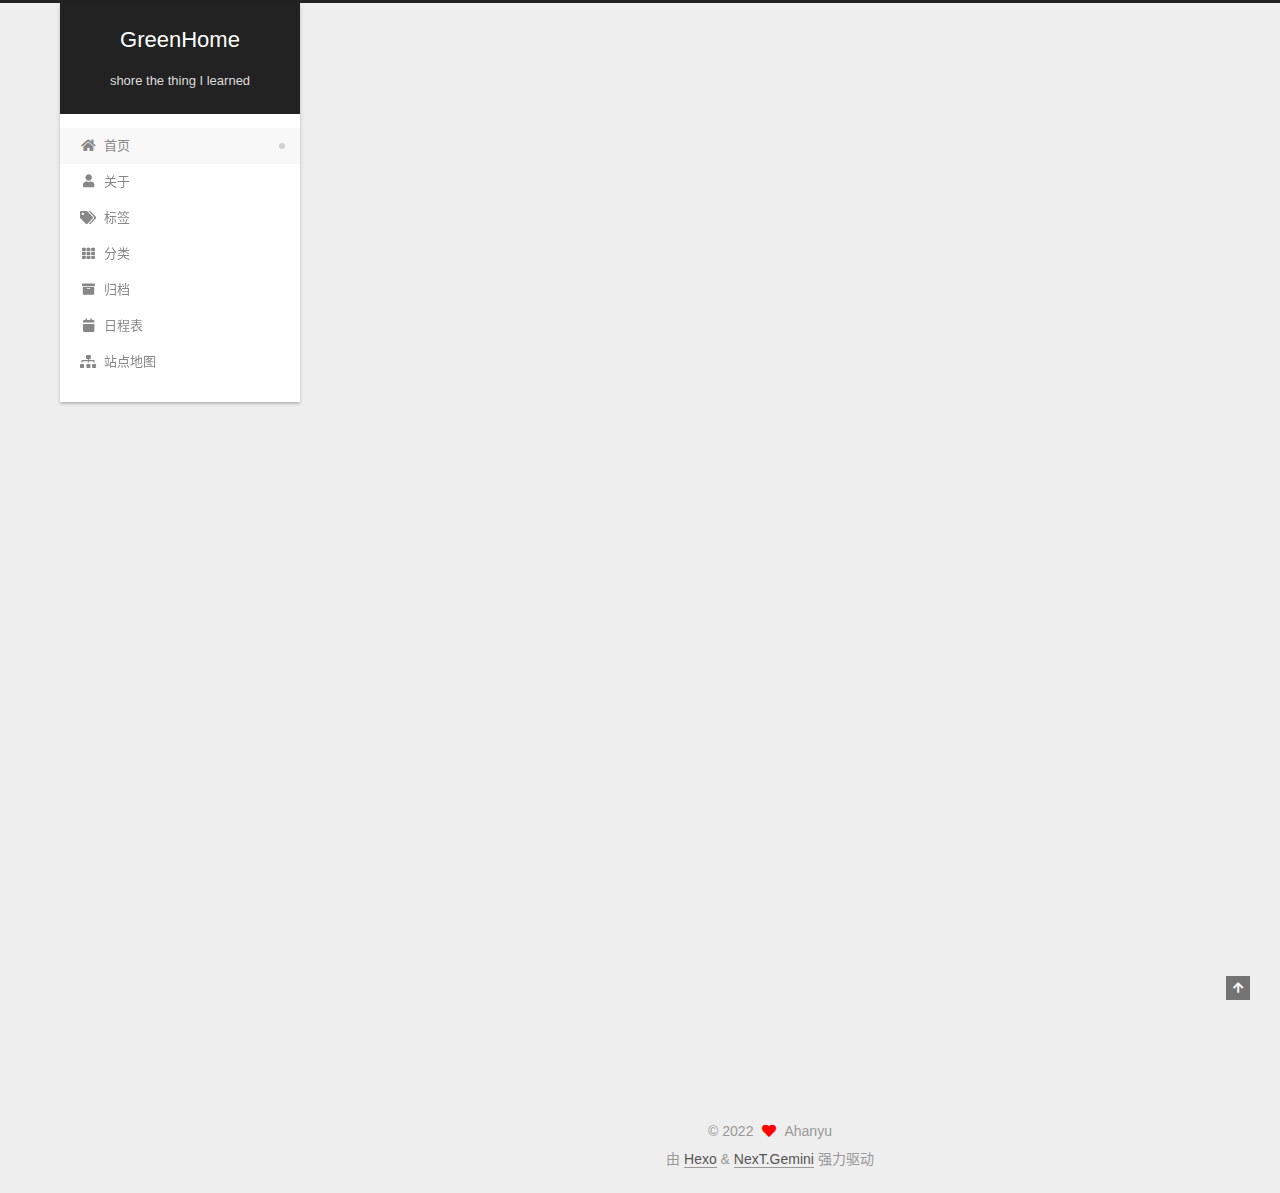
<file: index.html>
<!DOCTYPE html>
<html lang="zh-CN">
<head>
  <meta charset="UTF-8">
<meta name="viewport" content="width=device-width, initial-scale=1, maximum-scale=2">
<meta name="theme-color" content="#222">
<meta name="generator" content="Hexo 6.2.0">
  <link rel="apple-touch-icon" sizes="180x180" href="/images/apple-touch-icon-next.png">
  <link rel="icon" type="image/png" sizes="32x32" href="/images/favicon-32x32-next.png">
  <link rel="icon" type="image/png" sizes="16x16" href="/images/favicon-16x16-next.png">
  <link rel="mask-icon" href="/images/logo.svg" color="#222">

<link rel="stylesheet" href="/css/main.css">


<link rel="stylesheet" href="/lib/font-awesome/css/all.min.css">

<script id="hexo-configurations">
    var NexT = window.NexT || {};
    var CONFIG = {"hostname":"example.com","root":"/","scheme":"Gemini","version":"7.8.0","exturl":false,"sidebar":{"position":"left","display":"post","padding":18,"offset":12,"onmobile":false},"copycode":{"enable":false,"show_result":false,"style":null},"back2top":{"enable":true,"sidebar":false,"scrollpercent":false},"bookmark":{"enable":false,"color":"#222","save":"auto"},"fancybox":false,"mediumzoom":false,"lazyload":false,"pangu":false,"comments":{"style":"tabs","active":null,"storage":true,"lazyload":false,"nav":null},"algolia":{"hits":{"per_page":10},"labels":{"input_placeholder":"Search for Posts","hits_empty":"We didn't find any results for the search: ${query}","hits_stats":"${hits} results found in ${time} ms"}},"localsearch":{"enable":false,"trigger":"auto","top_n_per_article":1,"unescape":false,"preload":false},"motion":{"enable":true,"async":false,"transition":{"post_block":"fadeIn","post_header":"slideDownIn","post_body":"slideDownIn","coll_header":"slideLeftIn","sidebar":"slideUpIn"}}};
  </script>

  <meta name="description" content="一个简单的日记本  @^-^@  Note">
<meta property="og:type" content="website">
<meta property="og:title" content="GreenHome">
<meta property="og:url" content="http://example.com/index.html">
<meta property="og:site_name" content="GreenHome">
<meta property="og:description" content="一个简单的日记本  @^-^@  Note">
<meta property="og:locale" content="zh_CN">
<meta property="article:author" content="Ahanyu">
<meta name="twitter:card" content="summary">

<link rel="canonical" href="http://example.com/">


<script id="page-configurations">
  // https://hexo.io/docs/variables.html
  CONFIG.page = {
    sidebar: "",
    isHome : true,
    isPost : false,
    lang   : 'zh-CN'
  };
</script>

  <title>GreenHome</title>
  






  <noscript>
  <style>
  .use-motion .brand,
  .use-motion .menu-item,
  .sidebar-inner,
  .use-motion .post-block,
  .use-motion .pagination,
  .use-motion .comments,
  .use-motion .post-header,
  .use-motion .post-body,
  .use-motion .collection-header { opacity: initial; }

  .use-motion .site-title,
  .use-motion .site-subtitle {
    opacity: initial;
    top: initial;
  }

  .use-motion .logo-line-before i { left: initial; }
  .use-motion .logo-line-after i { right: initial; }
  </style>
</noscript>

</head>

<body itemscope itemtype="http://schema.org/WebPage">
  <div class="container use-motion">
    <div class="headband"></div>

    <header class="header" itemscope itemtype="http://schema.org/WPHeader">
      <div class="header-inner"><div class="site-brand-container">
  <div class="site-nav-toggle">
    <div class="toggle" aria-label="切换导航栏">
      <span class="toggle-line toggle-line-first"></span>
      <span class="toggle-line toggle-line-middle"></span>
      <span class="toggle-line toggle-line-last"></span>
    </div>
  </div>

  <div class="site-meta">

    <a href="/" class="brand" rel="start">
      <span class="logo-line-before"><i></i></span>
      <h1 class="site-title">GreenHome</h1>
      <span class="logo-line-after"><i></i></span>
    </a>
      <p class="site-subtitle" itemprop="description">shore the thing I learned</p>
  </div>

  <div class="site-nav-right">
    <div class="toggle popup-trigger">
    </div>
  </div>
</div>




<nav class="site-nav">
  <ul id="menu" class="main-menu menu">
        <li class="menu-item menu-item-home">

    <a href="/" rel="section"><i class="fa fa-home fa-fw"></i>首页</a>

  </li>
        <li class="menu-item menu-item-about">

    <a href="/about/" rel="section"><i class="fa fa-user fa-fw"></i>关于</a>

  </li>
        <li class="menu-item menu-item-tags">

    <a href="/tags/" rel="section"><i class="fa fa-tags fa-fw"></i>标签</a>

  </li>
        <li class="menu-item menu-item-categories">

    <a href="/categories/" rel="section"><i class="fa fa-th fa-fw"></i>分类</a>

  </li>
        <li class="menu-item menu-item-archives">

    <a href="/archives/" rel="section"><i class="fa fa-archive fa-fw"></i>归档</a>

  </li>
        <li class="menu-item menu-item-schedule">

    <a href="/schedule/" rel="section"><i class="fa fa-calendar fa-fw"></i>日程表</a>

  </li>
        <li class="menu-item menu-item-sitemap">

    <a href="/sitemap.xml" rel="section"><i class="fa fa-sitemap fa-fw"></i>站点地图</a>

  </li>
  </ul>
</nav>




</div>
    </header>

    
  <div class="back-to-top">
    <i class="fa fa-arrow-up"></i>
    <span>0%</span>
  </div>


    <main class="main">
      <div class="main-inner">
        <div class="content-wrap">
          

          <div class="content index posts-expand">
            
      
  
  
  <article itemscope itemtype="http://schema.org/Article" class="post-block" lang="zh-CN">
    <link itemprop="mainEntityOfPage" href="http://example.com/2022/06/09/hello-world/">

    <span hidden itemprop="author" itemscope itemtype="http://schema.org/Person">
      <meta itemprop="image" content="/images/avatar.gif">
      <meta itemprop="name" content="Ahanyu">
      <meta itemprop="description" content="一个简单的日记本  @^-^@  Note">
    </span>

    <span hidden itemprop="publisher" itemscope itemtype="http://schema.org/Organization">
      <meta itemprop="name" content="GreenHome">
    </span>
      <header class="post-header">
        <h2 class="post-title" itemprop="name headline">
          
            <a href="/2022/06/09/hello-world/" class="post-title-link" itemprop="url">Hello World</a>
        </h2>

        <div class="post-meta">
            <span class="post-meta-item">
              <span class="post-meta-item-icon">
                <i class="far fa-calendar"></i>
              </span>
              <span class="post-meta-item-text">发表于</span>

              <time title="创建时间：2022-06-09 00:45:13" itemprop="dateCreated datePublished" datetime="2022-06-09T00:45:13+08:00">2022-06-09</time>
            </span>

          

        </div>
      </header>

    
    
    
    <div class="post-body" itemprop="articleBody">

      
          <p>Welcome to <a target="_blank" rel="noopener" href="https://hexo.io/">Hexo</a>! This is your very first post. Check <a target="_blank" rel="noopener" href="https://hexo.io/docs/">documentation</a> for more info. If you get any problems when using Hexo, you can find the answer in <a target="_blank" rel="noopener" href="https://hexo.io/docs/troubleshooting.html">troubleshooting</a> or you can ask me on <a target="_blank" rel="noopener" href="https://github.com/hexojs/hexo/issues">GitHub</a>.</p>
<h2 id="Quick-Start"><a href="#Quick-Start" class="headerlink" title="Quick Start"></a>Quick Start</h2><h3 id="Create-a-new-post"><a href="#Create-a-new-post" class="headerlink" title="Create a new post"></a>Create a new post</h3><figure class="highlight bash"><table><tr><td class="gutter"><pre><span class="line">1</span><br></pre></td><td class="code"><pre><span class="line">$ hexo new <span class="string">&quot;My New Post&quot;</span></span><br></pre></td></tr></table></figure>

<p>More info: <a target="_blank" rel="noopener" href="https://hexo.io/docs/writing.html">Writing</a></p>
<h3 id="Run-server"><a href="#Run-server" class="headerlink" title="Run server"></a>Run server</h3><figure class="highlight bash"><table><tr><td class="gutter"><pre><span class="line">1</span><br></pre></td><td class="code"><pre><span class="line">$ hexo server</span><br></pre></td></tr></table></figure>

<p>More info: <a target="_blank" rel="noopener" href="https://hexo.io/docs/server.html">Server</a></p>
<h3 id="Generate-static-files"><a href="#Generate-static-files" class="headerlink" title="Generate static files"></a>Generate static files</h3><figure class="highlight bash"><table><tr><td class="gutter"><pre><span class="line">1</span><br></pre></td><td class="code"><pre><span class="line">$ hexo generate</span><br></pre></td></tr></table></figure>

<p>More info: <a target="_blank" rel="noopener" href="https://hexo.io/docs/generating.html">Generating</a></p>
<h3 id="Deploy-to-remote-sites"><a href="#Deploy-to-remote-sites" class="headerlink" title="Deploy to remote sites"></a>Deploy to remote sites</h3><figure class="highlight bash"><table><tr><td class="gutter"><pre><span class="line">1</span><br></pre></td><td class="code"><pre><span class="line">$ hexo deploy</span><br></pre></td></tr></table></figure>

<p>More info: <a target="_blank" rel="noopener" href="https://hexo.io/docs/one-command-deployment.html">Deployment</a></p>

      
    </div>

    
    
    
      <footer class="post-footer">
        <div class="post-eof"></div>
      </footer>
  </article>
  
  
  


  



          </div>
          

<script>
  window.addEventListener('tabs:register', () => {
    let { activeClass } = CONFIG.comments;
    if (CONFIG.comments.storage) {
      activeClass = localStorage.getItem('comments_active') || activeClass;
    }
    if (activeClass) {
      let activeTab = document.querySelector(`a[href="#comment-${activeClass}"]`);
      if (activeTab) {
        activeTab.click();
      }
    }
  });
  if (CONFIG.comments.storage) {
    window.addEventListener('tabs:click', event => {
      if (!event.target.matches('.tabs-comment .tab-content .tab-pane')) return;
      let commentClass = event.target.classList[1];
      localStorage.setItem('comments_active', commentClass);
    });
  }
</script>

        </div>
          
  
  <div class="toggle sidebar-toggle">
    <span class="toggle-line toggle-line-first"></span>
    <span class="toggle-line toggle-line-middle"></span>
    <span class="toggle-line toggle-line-last"></span>
  </div>

  <aside class="sidebar">
    <div class="sidebar-inner">

      <ul class="sidebar-nav motion-element">
        <li class="sidebar-nav-toc">
          文章目录
        </li>
        <li class="sidebar-nav-overview">
          站点概览
        </li>
      </ul>

      <!--noindex-->
      <div class="post-toc-wrap sidebar-panel">
      </div>
      <!--/noindex-->

      <div class="site-overview-wrap sidebar-panel">
        <div class="site-author motion-element" itemprop="author" itemscope itemtype="http://schema.org/Person">
  <p class="site-author-name" itemprop="name">Ahanyu</p>
  <div class="site-description" itemprop="description">一个简单的日记本  @^-^@  Note</div>
</div>
<div class="site-state-wrap motion-element">
  <nav class="site-state">
      <div class="site-state-item site-state-posts">
          <a href="/archives/">
        
          <span class="site-state-item-count">1</span>
          <span class="site-state-item-name">日志</span>
        </a>
      </div>
  </nav>
</div>



      </div>

    </div>
  </aside>
  <div id="sidebar-dimmer"></div>


      </div>
    </main>

    <footer class="footer">
      <div class="footer-inner">
        

        

<div class="copyright">
  
  &copy; 
  <span itemprop="copyrightYear">2022</span>
  <span class="with-love">
    <i class="fa fa-heart"></i>
  </span>
  <span class="author" itemprop="copyrightHolder">Ahanyu</span>
</div>
  <div class="powered-by">由 <a href="https://hexo.io/" class="theme-link" rel="noopener" target="_blank">Hexo</a> & <a href="https://theme-next.org/" class="theme-link" rel="noopener" target="_blank">NexT.Gemini</a> 强力驱动
  </div>

        








      </div>
    </footer>
  </div>

  
  <script src="/lib/anime.min.js"></script>
  <script src="/lib/velocity/velocity.min.js"></script>
  <script src="/lib/velocity/velocity.ui.min.js"></script>

<script src="/js/utils.js"></script>

<script src="/js/motion.js"></script>


<script src="/js/schemes/pisces.js"></script>


<script src="/js/next-boot.js"></script>




  















  

  

</body>
</html>
</file>
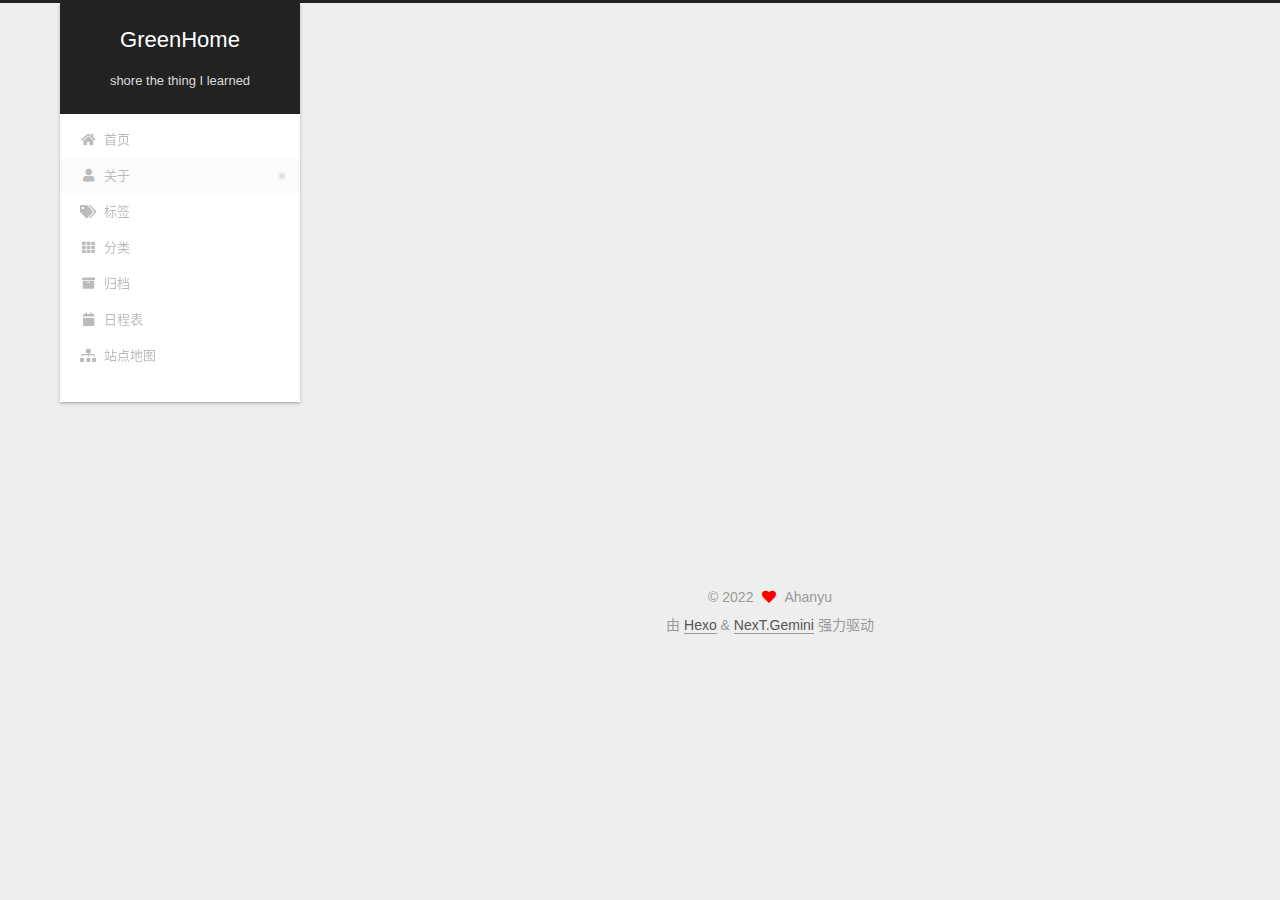
<file: about/index.html>
<!DOCTYPE html>
<html lang="zh-CN">
<head>
  <meta charset="UTF-8">
<meta name="viewport" content="width=device-width, initial-scale=1, maximum-scale=2">
<meta name="theme-color" content="#222">
<meta name="generator" content="Hexo 6.2.0">
  <link rel="apple-touch-icon" sizes="180x180" href="/images/apple-touch-icon-next.png">
  <link rel="icon" type="image/png" sizes="32x32" href="/images/favicon-32x32-next.png">
  <link rel="icon" type="image/png" sizes="16x16" href="/images/favicon-16x16-next.png">
  <link rel="mask-icon" href="/images/logo.svg" color="#222">

<link rel="stylesheet" href="/css/main.css">


<link rel="stylesheet" href="/lib/font-awesome/css/all.min.css">

<script id="hexo-configurations">
    var NexT = window.NexT || {};
    var CONFIG = {"hostname":"example.com","root":"/","scheme":"Gemini","version":"7.8.0","exturl":false,"sidebar":{"position":"left","display":"post","padding":18,"offset":12,"onmobile":false},"copycode":{"enable":false,"show_result":false,"style":null},"back2top":{"enable":true,"sidebar":false,"scrollpercent":false},"bookmark":{"enable":false,"color":"#222","save":"auto"},"fancybox":false,"mediumzoom":false,"lazyload":false,"pangu":false,"comments":{"style":"tabs","active":null,"storage":true,"lazyload":false,"nav":null},"algolia":{"hits":{"per_page":10},"labels":{"input_placeholder":"Search for Posts","hits_empty":"We didn't find any results for the search: ${query}","hits_stats":"${hits} results found in ${time} ms"}},"localsearch":{"enable":false,"trigger":"auto","top_n_per_article":1,"unescape":false,"preload":false},"motion":{"enable":true,"async":false,"transition":{"post_block":"fadeIn","post_header":"slideDownIn","post_body":"slideDownIn","coll_header":"slideLeftIn","sidebar":"slideUpIn"}}};
  </script>

  <meta name="description" content="一个简单的日记本  @^-^@  Note">
<meta property="og:type" content="website">
<meta property="og:title" content="关于">
<meta property="og:url" content="http://example.com/about/index.html">
<meta property="og:site_name" content="GreenHome">
<meta property="og:description" content="一个简单的日记本  @^-^@  Note">
<meta property="og:locale" content="zh_CN">
<meta property="article:published_time" content="2022-06-15T16:24:36.000Z">
<meta property="article:modified_time" content="2022-06-15T16:26:54.878Z">
<meta property="article:author" content="Ahanyu">
<meta name="twitter:card" content="summary">

<link rel="canonical" href="http://example.com/about/">


<script id="page-configurations">
  // https://hexo.io/docs/variables.html
  CONFIG.page = {
    sidebar: "",
    isHome : false,
    isPost : false,
    lang   : 'zh-CN'
  };
</script>

  <title>关于 | GreenHome
</title>
  






  <noscript>
  <style>
  .use-motion .brand,
  .use-motion .menu-item,
  .sidebar-inner,
  .use-motion .post-block,
  .use-motion .pagination,
  .use-motion .comments,
  .use-motion .post-header,
  .use-motion .post-body,
  .use-motion .collection-header { opacity: initial; }

  .use-motion .site-title,
  .use-motion .site-subtitle {
    opacity: initial;
    top: initial;
  }

  .use-motion .logo-line-before i { left: initial; }
  .use-motion .logo-line-after i { right: initial; }
  </style>
</noscript>

</head>

<body itemscope itemtype="http://schema.org/WebPage">
  <div class="container use-motion">
    <div class="headband"></div>

    <header class="header" itemscope itemtype="http://schema.org/WPHeader">
      <div class="header-inner"><div class="site-brand-container">
  <div class="site-nav-toggle">
    <div class="toggle" aria-label="切换导航栏">
      <span class="toggle-line toggle-line-first"></span>
      <span class="toggle-line toggle-line-middle"></span>
      <span class="toggle-line toggle-line-last"></span>
    </div>
  </div>

  <div class="site-meta">

    <a href="/" class="brand" rel="start">
      <span class="logo-line-before"><i></i></span>
      <h1 class="site-title">GreenHome</h1>
      <span class="logo-line-after"><i></i></span>
    </a>
      <p class="site-subtitle" itemprop="description">shore the thing I learned</p>
  </div>

  <div class="site-nav-right">
    <div class="toggle popup-trigger">
    </div>
  </div>
</div>




<nav class="site-nav">
  <ul id="menu" class="main-menu menu">
        <li class="menu-item menu-item-home">

    <a href="/" rel="section"><i class="fa fa-home fa-fw"></i>首页</a>

  </li>
        <li class="menu-item menu-item-about">

    <a href="/about/" rel="section"><i class="fa fa-user fa-fw"></i>关于</a>

  </li>
        <li class="menu-item menu-item-tags">

    <a href="/tags/" rel="section"><i class="fa fa-tags fa-fw"></i>标签</a>

  </li>
        <li class="menu-item menu-item-categories">

    <a href="/categories/" rel="section"><i class="fa fa-th fa-fw"></i>分类</a>

  </li>
        <li class="menu-item menu-item-archives">

    <a href="/archives/" rel="section"><i class="fa fa-archive fa-fw"></i>归档</a>

  </li>
        <li class="menu-item menu-item-schedule">

    <a href="/schedule/" rel="section"><i class="fa fa-calendar fa-fw"></i>日程表</a>

  </li>
        <li class="menu-item menu-item-sitemap">

    <a href="/sitemap.xml" rel="section"><i class="fa fa-sitemap fa-fw"></i>站点地图</a>

  </li>
  </ul>
</nav>




</div>
    </header>

    
  <div class="back-to-top">
    <i class="fa fa-arrow-up"></i>
    <span>0%</span>
  </div>


    <main class="main">
      <div class="main-inner">
        <div class="content-wrap">
          
  
  

          <div class="content page posts-expand">
            

    
    
    
    <div class="post-block" lang="zh-CN">
      <header class="post-header">

<h1 class="post-title" itemprop="name headline">关于
</h1>

<div class="post-meta">
  

</div>

</header>

      
      
      
      <div class="post-body">
          
      </div>
      
      
      
    </div>
    

    
    
    


          </div>
          

<script>
  window.addEventListener('tabs:register', () => {
    let { activeClass } = CONFIG.comments;
    if (CONFIG.comments.storage) {
      activeClass = localStorage.getItem('comments_active') || activeClass;
    }
    if (activeClass) {
      let activeTab = document.querySelector(`a[href="#comment-${activeClass}"]`);
      if (activeTab) {
        activeTab.click();
      }
    }
  });
  if (CONFIG.comments.storage) {
    window.addEventListener('tabs:click', event => {
      if (!event.target.matches('.tabs-comment .tab-content .tab-pane')) return;
      let commentClass = event.target.classList[1];
      localStorage.setItem('comments_active', commentClass);
    });
  }
</script>

        </div>
          
  
  <div class="toggle sidebar-toggle">
    <span class="toggle-line toggle-line-first"></span>
    <span class="toggle-line toggle-line-middle"></span>
    <span class="toggle-line toggle-line-last"></span>
  </div>

  <aside class="sidebar">
    <div class="sidebar-inner">

      <ul class="sidebar-nav motion-element">
        <li class="sidebar-nav-toc">
          文章目录
        </li>
        <li class="sidebar-nav-overview">
          站点概览
        </li>
      </ul>

      <!--noindex-->
      <div class="post-toc-wrap sidebar-panel">
      </div>
      <!--/noindex-->

      <div class="site-overview-wrap sidebar-panel">
        <div class="site-author motion-element" itemprop="author" itemscope itemtype="http://schema.org/Person">
  <p class="site-author-name" itemprop="name">Ahanyu</p>
  <div class="site-description" itemprop="description">一个简单的日记本  @^-^@  Note</div>
</div>
<div class="site-state-wrap motion-element">
  <nav class="site-state">
      <div class="site-state-item site-state-posts">
          <a href="/archives/">
        
          <span class="site-state-item-count">1</span>
          <span class="site-state-item-name">日志</span>
        </a>
      </div>
  </nav>
</div>



      </div>

    </div>
  </aside>
  <div id="sidebar-dimmer"></div>


      </div>
    </main>

    <footer class="footer">
      <div class="footer-inner">
        

        

<div class="copyright">
  
  &copy; 
  <span itemprop="copyrightYear">2022</span>
  <span class="with-love">
    <i class="fa fa-heart"></i>
  </span>
  <span class="author" itemprop="copyrightHolder">Ahanyu</span>
</div>
  <div class="powered-by">由 <a href="https://hexo.io/" class="theme-link" rel="noopener" target="_blank">Hexo</a> & <a href="https://theme-next.org/" class="theme-link" rel="noopener" target="_blank">NexT.Gemini</a> 强力驱动
  </div>

        








      </div>
    </footer>
  </div>

  
  <script src="/lib/anime.min.js"></script>
  <script src="/lib/velocity/velocity.min.js"></script>
  <script src="/lib/velocity/velocity.ui.min.js"></script>

<script src="/js/utils.js"></script>

<script src="/js/motion.js"></script>


<script src="/js/schemes/pisces.js"></script>


<script src="/js/next-boot.js"></script>




  















  

  

</body>
</html>
</file>
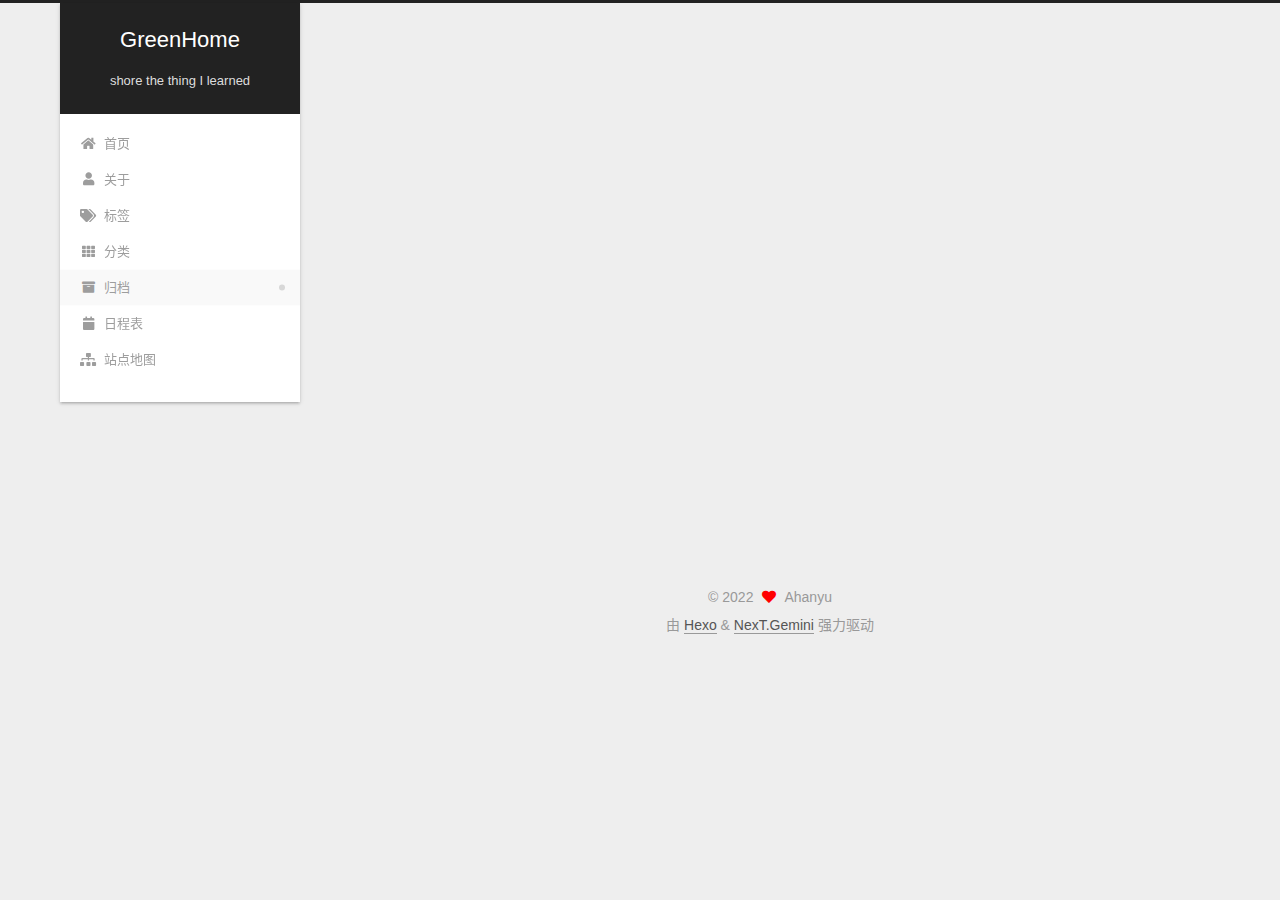
<file: archives/index.html>
<!DOCTYPE html>
<html lang="zh-CN">
<head>
  <meta charset="UTF-8">
<meta name="viewport" content="width=device-width, initial-scale=1, maximum-scale=2">
<meta name="theme-color" content="#222">
<meta name="generator" content="Hexo 6.2.0">
  <link rel="apple-touch-icon" sizes="180x180" href="/images/apple-touch-icon-next.png">
  <link rel="icon" type="image/png" sizes="32x32" href="/images/favicon-32x32-next.png">
  <link rel="icon" type="image/png" sizes="16x16" href="/images/favicon-16x16-next.png">
  <link rel="mask-icon" href="/images/logo.svg" color="#222">

<link rel="stylesheet" href="/css/main.css">


<link rel="stylesheet" href="/lib/font-awesome/css/all.min.css">

<script id="hexo-configurations">
    var NexT = window.NexT || {};
    var CONFIG = {"hostname":"example.com","root":"/","scheme":"Gemini","version":"7.8.0","exturl":false,"sidebar":{"position":"left","display":"post","padding":18,"offset":12,"onmobile":false},"copycode":{"enable":false,"show_result":false,"style":null},"back2top":{"enable":true,"sidebar":false,"scrollpercent":false},"bookmark":{"enable":false,"color":"#222","save":"auto"},"fancybox":false,"mediumzoom":false,"lazyload":false,"pangu":false,"comments":{"style":"tabs","active":null,"storage":true,"lazyload":false,"nav":null},"algolia":{"hits":{"per_page":10},"labels":{"input_placeholder":"Search for Posts","hits_empty":"We didn't find any results for the search: ${query}","hits_stats":"${hits} results found in ${time} ms"}},"localsearch":{"enable":false,"trigger":"auto","top_n_per_article":1,"unescape":false,"preload":false},"motion":{"enable":true,"async":false,"transition":{"post_block":"fadeIn","post_header":"slideDownIn","post_body":"slideDownIn","coll_header":"slideLeftIn","sidebar":"slideUpIn"}}};
  </script>

  <meta name="description" content="一个简单的日记本  @^-^@  Note">
<meta property="og:type" content="website">
<meta property="og:title" content="GreenHome">
<meta property="og:url" content="http://example.com/archives/index.html">
<meta property="og:site_name" content="GreenHome">
<meta property="og:description" content="一个简单的日记本  @^-^@  Note">
<meta property="og:locale" content="zh_CN">
<meta property="article:author" content="Ahanyu">
<meta name="twitter:card" content="summary">

<link rel="canonical" href="http://example.com/archives/">


<script id="page-configurations">
  // https://hexo.io/docs/variables.html
  CONFIG.page = {
    sidebar: "",
    isHome : false,
    isPost : false,
    lang   : 'zh-CN'
  };
</script>

  <title>归档 | GreenHome</title>
  






  <noscript>
  <style>
  .use-motion .brand,
  .use-motion .menu-item,
  .sidebar-inner,
  .use-motion .post-block,
  .use-motion .pagination,
  .use-motion .comments,
  .use-motion .post-header,
  .use-motion .post-body,
  .use-motion .collection-header { opacity: initial; }

  .use-motion .site-title,
  .use-motion .site-subtitle {
    opacity: initial;
    top: initial;
  }

  .use-motion .logo-line-before i { left: initial; }
  .use-motion .logo-line-after i { right: initial; }
  </style>
</noscript>

</head>

<body itemscope itemtype="http://schema.org/WebPage">
  <div class="container use-motion">
    <div class="headband"></div>

    <header class="header" itemscope itemtype="http://schema.org/WPHeader">
      <div class="header-inner"><div class="site-brand-container">
  <div class="site-nav-toggle">
    <div class="toggle" aria-label="切换导航栏">
      <span class="toggle-line toggle-line-first"></span>
      <span class="toggle-line toggle-line-middle"></span>
      <span class="toggle-line toggle-line-last"></span>
    </div>
  </div>

  <div class="site-meta">

    <a href="/" class="brand" rel="start">
      <span class="logo-line-before"><i></i></span>
      <h1 class="site-title">GreenHome</h1>
      <span class="logo-line-after"><i></i></span>
    </a>
      <p class="site-subtitle" itemprop="description">shore the thing I learned</p>
  </div>

  <div class="site-nav-right">
    <div class="toggle popup-trigger">
    </div>
  </div>
</div>




<nav class="site-nav">
  <ul id="menu" class="main-menu menu">
        <li class="menu-item menu-item-home">

    <a href="/" rel="section"><i class="fa fa-home fa-fw"></i>首页</a>

  </li>
        <li class="menu-item menu-item-about">

    <a href="/about/" rel="section"><i class="fa fa-user fa-fw"></i>关于</a>

  </li>
        <li class="menu-item menu-item-tags">

    <a href="/tags/" rel="section"><i class="fa fa-tags fa-fw"></i>标签</a>

  </li>
        <li class="menu-item menu-item-categories">

    <a href="/categories/" rel="section"><i class="fa fa-th fa-fw"></i>分类</a>

  </li>
        <li class="menu-item menu-item-archives">

    <a href="/archives/" rel="section"><i class="fa fa-archive fa-fw"></i>归档</a>

  </li>
        <li class="menu-item menu-item-schedule">

    <a href="/schedule/" rel="section"><i class="fa fa-calendar fa-fw"></i>日程表</a>

  </li>
        <li class="menu-item menu-item-sitemap">

    <a href="/sitemap.xml" rel="section"><i class="fa fa-sitemap fa-fw"></i>站点地图</a>

  </li>
  </ul>
</nav>




</div>
    </header>

    
  <div class="back-to-top">
    <i class="fa fa-arrow-up"></i>
    <span>0%</span>
  </div>


    <main class="main">
      <div class="main-inner">
        <div class="content-wrap">
          

          <div class="content archive">
            

  
  
  
  <div class="post-block">
    <div class="posts-collapse">
      <div class="collection-title">
        <span class="collection-header">嗯..! 目前共计 1 篇日志。 继续努力。</span>
      </div>

      
    <div class="collection-year">
      <span class="collection-header">2022</span>
    </div>

  <article itemscope itemtype="http://schema.org/Article">
    <header class="post-header">

      <div class="post-meta">
        <time itemprop="dateCreated"
              datetime="2022-06-09T00:45:13+08:00"
              content="2022-06-09">
          06-09
        </time>
      </div>

      <div class="post-title">
          <a class="post-title-link" href="/2022/06/09/hello-world/" itemprop="url">
            <span itemprop="name">Hello World</span>
          </a>
      </div>

    </header>
  </article>


    </div>
  </div>
  
  
  

  



          </div>
          

<script>
  window.addEventListener('tabs:register', () => {
    let { activeClass } = CONFIG.comments;
    if (CONFIG.comments.storage) {
      activeClass = localStorage.getItem('comments_active') || activeClass;
    }
    if (activeClass) {
      let activeTab = document.querySelector(`a[href="#comment-${activeClass}"]`);
      if (activeTab) {
        activeTab.click();
      }
    }
  });
  if (CONFIG.comments.storage) {
    window.addEventListener('tabs:click', event => {
      if (!event.target.matches('.tabs-comment .tab-content .tab-pane')) return;
      let commentClass = event.target.classList[1];
      localStorage.setItem('comments_active', commentClass);
    });
  }
</script>

        </div>
          
  
  <div class="toggle sidebar-toggle">
    <span class="toggle-line toggle-line-first"></span>
    <span class="toggle-line toggle-line-middle"></span>
    <span class="toggle-line toggle-line-last"></span>
  </div>

  <aside class="sidebar">
    <div class="sidebar-inner">

      <ul class="sidebar-nav motion-element">
        <li class="sidebar-nav-toc">
          文章目录
        </li>
        <li class="sidebar-nav-overview">
          站点概览
        </li>
      </ul>

      <!--noindex-->
      <div class="post-toc-wrap sidebar-panel">
      </div>
      <!--/noindex-->

      <div class="site-overview-wrap sidebar-panel">
        <div class="site-author motion-element" itemprop="author" itemscope itemtype="http://schema.org/Person">
  <p class="site-author-name" itemprop="name">Ahanyu</p>
  <div class="site-description" itemprop="description">一个简单的日记本  @^-^@  Note</div>
</div>
<div class="site-state-wrap motion-element">
  <nav class="site-state">
      <div class="site-state-item site-state-posts">
          <a href="/archives/">
        
          <span class="site-state-item-count">1</span>
          <span class="site-state-item-name">日志</span>
        </a>
      </div>
  </nav>
</div>



      </div>

    </div>
  </aside>
  <div id="sidebar-dimmer"></div>


      </div>
    </main>

    <footer class="footer">
      <div class="footer-inner">
        

        

<div class="copyright">
  
  &copy; 
  <span itemprop="copyrightYear">2022</span>
  <span class="with-love">
    <i class="fa fa-heart"></i>
  </span>
  <span class="author" itemprop="copyrightHolder">Ahanyu</span>
</div>
  <div class="powered-by">由 <a href="https://hexo.io/" class="theme-link" rel="noopener" target="_blank">Hexo</a> & <a href="https://theme-next.org/" class="theme-link" rel="noopener" target="_blank">NexT.Gemini</a> 强力驱动
  </div>

        








      </div>
    </footer>
  </div>

  
  <script src="/lib/anime.min.js"></script>
  <script src="/lib/velocity/velocity.min.js"></script>
  <script src="/lib/velocity/velocity.ui.min.js"></script>

<script src="/js/utils.js"></script>

<script src="/js/motion.js"></script>


<script src="/js/schemes/pisces.js"></script>


<script src="/js/next-boot.js"></script>




  















  

  

</body>
</html>
</file>
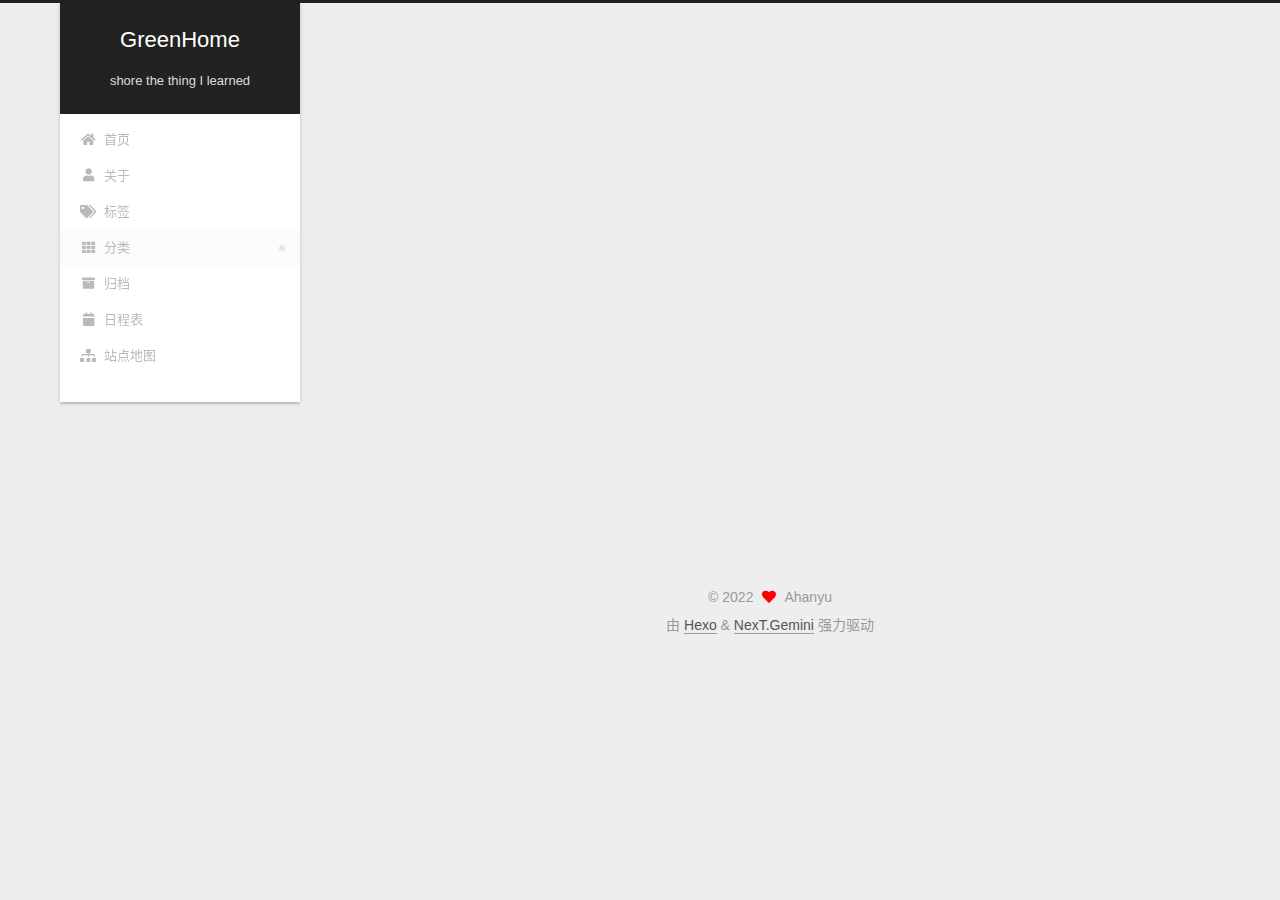
<file: categories/index.html>
<!DOCTYPE html>
<html lang="zh-CN">
<head>
  <meta charset="UTF-8">
<meta name="viewport" content="width=device-width, initial-scale=1, maximum-scale=2">
<meta name="theme-color" content="#222">
<meta name="generator" content="Hexo 6.2.0">
  <link rel="apple-touch-icon" sizes="180x180" href="/images/apple-touch-icon-next.png">
  <link rel="icon" type="image/png" sizes="32x32" href="/images/favicon-32x32-next.png">
  <link rel="icon" type="image/png" sizes="16x16" href="/images/favicon-16x16-next.png">
  <link rel="mask-icon" href="/images/logo.svg" color="#222">

<link rel="stylesheet" href="/css/main.css">


<link rel="stylesheet" href="/lib/font-awesome/css/all.min.css">

<script id="hexo-configurations">
    var NexT = window.NexT || {};
    var CONFIG = {"hostname":"example.com","root":"/","scheme":"Gemini","version":"7.8.0","exturl":false,"sidebar":{"position":"left","display":"post","padding":18,"offset":12,"onmobile":false},"copycode":{"enable":false,"show_result":false,"style":null},"back2top":{"enable":true,"sidebar":false,"scrollpercent":false},"bookmark":{"enable":false,"color":"#222","save":"auto"},"fancybox":false,"mediumzoom":false,"lazyload":false,"pangu":false,"comments":{"style":"tabs","active":null,"storage":true,"lazyload":false,"nav":null},"algolia":{"hits":{"per_page":10},"labels":{"input_placeholder":"Search for Posts","hits_empty":"We didn't find any results for the search: ${query}","hits_stats":"${hits} results found in ${time} ms"}},"localsearch":{"enable":false,"trigger":"auto","top_n_per_article":1,"unescape":false,"preload":false},"motion":{"enable":true,"async":false,"transition":{"post_block":"fadeIn","post_header":"slideDownIn","post_body":"slideDownIn","coll_header":"slideLeftIn","sidebar":"slideUpIn"}}};
  </script>

  <meta name="description" content="一个简单的日记本  @^-^@  Note">
<meta property="og:type" content="website">
<meta property="og:title" content="分类">
<meta property="og:url" content="http://example.com/categories/index.html">
<meta property="og:site_name" content="GreenHome">
<meta property="og:description" content="一个简单的日记本  @^-^@  Note">
<meta property="og:locale" content="zh_CN">
<meta property="article:published_time" content="2022-06-15T16:24:16.000Z">
<meta property="article:modified_time" content="2022-06-15T16:25:50.951Z">
<meta property="article:author" content="Ahanyu">
<meta name="twitter:card" content="summary">

<link rel="canonical" href="http://example.com/categories/">


<script id="page-configurations">
  // https://hexo.io/docs/variables.html
  CONFIG.page = {
    sidebar: "",
    isHome : false,
    isPost : false,
    lang   : 'zh-CN'
  };
</script>

  <title>分类 | GreenHome
</title>
  






  <noscript>
  <style>
  .use-motion .brand,
  .use-motion .menu-item,
  .sidebar-inner,
  .use-motion .post-block,
  .use-motion .pagination,
  .use-motion .comments,
  .use-motion .post-header,
  .use-motion .post-body,
  .use-motion .collection-header { opacity: initial; }

  .use-motion .site-title,
  .use-motion .site-subtitle {
    opacity: initial;
    top: initial;
  }

  .use-motion .logo-line-before i { left: initial; }
  .use-motion .logo-line-after i { right: initial; }
  </style>
</noscript>

</head>

<body itemscope itemtype="http://schema.org/WebPage">
  <div class="container use-motion">
    <div class="headband"></div>

    <header class="header" itemscope itemtype="http://schema.org/WPHeader">
      <div class="header-inner"><div class="site-brand-container">
  <div class="site-nav-toggle">
    <div class="toggle" aria-label="切换导航栏">
      <span class="toggle-line toggle-line-first"></span>
      <span class="toggle-line toggle-line-middle"></span>
      <span class="toggle-line toggle-line-last"></span>
    </div>
  </div>

  <div class="site-meta">

    <a href="/" class="brand" rel="start">
      <span class="logo-line-before"><i></i></span>
      <h1 class="site-title">GreenHome</h1>
      <span class="logo-line-after"><i></i></span>
    </a>
      <p class="site-subtitle" itemprop="description">shore the thing I learned</p>
  </div>

  <div class="site-nav-right">
    <div class="toggle popup-trigger">
    </div>
  </div>
</div>




<nav class="site-nav">
  <ul id="menu" class="main-menu menu">
        <li class="menu-item menu-item-home">

    <a href="/" rel="section"><i class="fa fa-home fa-fw"></i>首页</a>

  </li>
        <li class="menu-item menu-item-about">

    <a href="/about/" rel="section"><i class="fa fa-user fa-fw"></i>关于</a>

  </li>
        <li class="menu-item menu-item-tags">

    <a href="/tags/" rel="section"><i class="fa fa-tags fa-fw"></i>标签</a>

  </li>
        <li class="menu-item menu-item-categories">

    <a href="/categories/" rel="section"><i class="fa fa-th fa-fw"></i>分类</a>

  </li>
        <li class="menu-item menu-item-archives">

    <a href="/archives/" rel="section"><i class="fa fa-archive fa-fw"></i>归档</a>

  </li>
        <li class="menu-item menu-item-schedule">

    <a href="/schedule/" rel="section"><i class="fa fa-calendar fa-fw"></i>日程表</a>

  </li>
        <li class="menu-item menu-item-sitemap">

    <a href="/sitemap.xml" rel="section"><i class="fa fa-sitemap fa-fw"></i>站点地图</a>

  </li>
  </ul>
</nav>




</div>
    </header>

    
  <div class="back-to-top">
    <i class="fa fa-arrow-up"></i>
    <span>0%</span>
  </div>


    <main class="main">
      <div class="main-inner">
        <div class="content-wrap">
          
  
  

          <div class="content page posts-expand">
            

    
    
    
    <div class="post-block" lang="zh-CN">
      <header class="post-header">

<h1 class="post-title" itemprop="name headline">分类
</h1>

<div class="post-meta">
  

</div>

</header>

      
      
      
      <div class="post-body">
          <div class="category-all-page">
            <div class="category-all-title">
              暂无分类
            </div>
            <div class="category-all">
              
            </div>
          </div>
        
      </div>
      
      
      
    </div>
    

    
    
    


          </div>
          

<script>
  window.addEventListener('tabs:register', () => {
    let { activeClass } = CONFIG.comments;
    if (CONFIG.comments.storage) {
      activeClass = localStorage.getItem('comments_active') || activeClass;
    }
    if (activeClass) {
      let activeTab = document.querySelector(`a[href="#comment-${activeClass}"]`);
      if (activeTab) {
        activeTab.click();
      }
    }
  });
  if (CONFIG.comments.storage) {
    window.addEventListener('tabs:click', event => {
      if (!event.target.matches('.tabs-comment .tab-content .tab-pane')) return;
      let commentClass = event.target.classList[1];
      localStorage.setItem('comments_active', commentClass);
    });
  }
</script>

        </div>
          
  
  <div class="toggle sidebar-toggle">
    <span class="toggle-line toggle-line-first"></span>
    <span class="toggle-line toggle-line-middle"></span>
    <span class="toggle-line toggle-line-last"></span>
  </div>

  <aside class="sidebar">
    <div class="sidebar-inner">

      <ul class="sidebar-nav motion-element">
        <li class="sidebar-nav-toc">
          文章目录
        </li>
        <li class="sidebar-nav-overview">
          站点概览
        </li>
      </ul>

      <!--noindex-->
      <div class="post-toc-wrap sidebar-panel">
      </div>
      <!--/noindex-->

      <div class="site-overview-wrap sidebar-panel">
        <div class="site-author motion-element" itemprop="author" itemscope itemtype="http://schema.org/Person">
  <p class="site-author-name" itemprop="name">Ahanyu</p>
  <div class="site-description" itemprop="description">一个简单的日记本  @^-^@  Note</div>
</div>
<div class="site-state-wrap motion-element">
  <nav class="site-state">
      <div class="site-state-item site-state-posts">
          <a href="/archives/">
        
          <span class="site-state-item-count">1</span>
          <span class="site-state-item-name">日志</span>
        </a>
      </div>
  </nav>
</div>



      </div>

    </div>
  </aside>
  <div id="sidebar-dimmer"></div>


      </div>
    </main>

    <footer class="footer">
      <div class="footer-inner">
        

        

<div class="copyright">
  
  &copy; 
  <span itemprop="copyrightYear">2022</span>
  <span class="with-love">
    <i class="fa fa-heart"></i>
  </span>
  <span class="author" itemprop="copyrightHolder">Ahanyu</span>
</div>
  <div class="powered-by">由 <a href="https://hexo.io/" class="theme-link" rel="noopener" target="_blank">Hexo</a> & <a href="https://theme-next.org/" class="theme-link" rel="noopener" target="_blank">NexT.Gemini</a> 强力驱动
  </div>

        








      </div>
    </footer>
  </div>

  
  <script src="/lib/anime.min.js"></script>
  <script src="/lib/velocity/velocity.min.js"></script>
  <script src="/lib/velocity/velocity.ui.min.js"></script>

<script src="/js/utils.js"></script>

<script src="/js/motion.js"></script>


<script src="/js/schemes/pisces.js"></script>


<script src="/js/next-boot.js"></script>




  















  

  

</body>
</html>
</file>
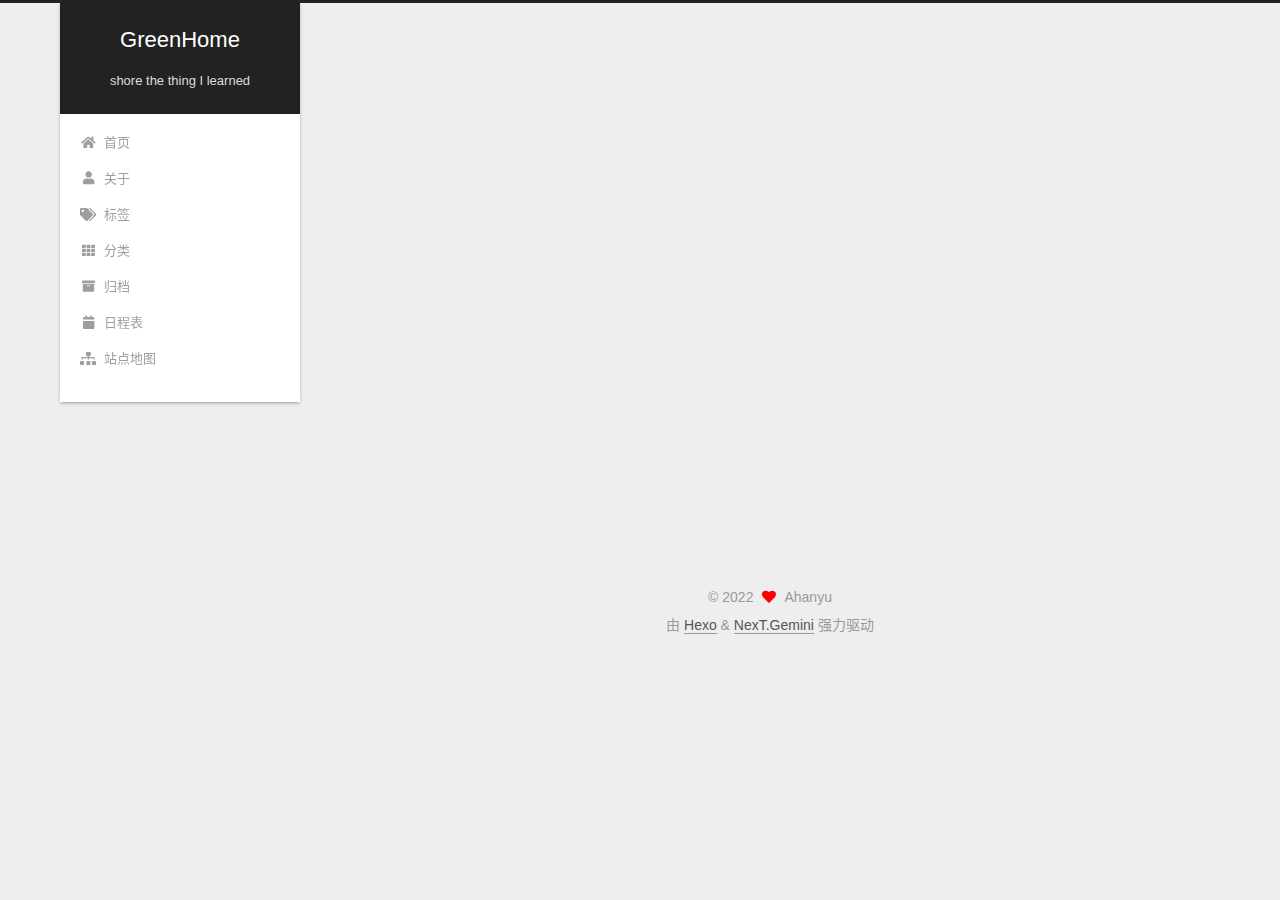
<file: resources/index.html>
<!DOCTYPE html>
<html lang="zh-CN">
<head>
  <meta charset="UTF-8">
<meta name="viewport" content="width=device-width, initial-scale=1, maximum-scale=2">
<meta name="theme-color" content="#222">
<meta name="generator" content="Hexo 6.2.0">
  <link rel="apple-touch-icon" sizes="180x180" href="/images/apple-touch-icon-next.png">
  <link rel="icon" type="image/png" sizes="32x32" href="/images/favicon-32x32-next.png">
  <link rel="icon" type="image/png" sizes="16x16" href="/images/favicon-16x16-next.png">
  <link rel="mask-icon" href="/images/logo.svg" color="#222">

<link rel="stylesheet" href="/css/main.css">


<link rel="stylesheet" href="/lib/font-awesome/css/all.min.css">

<script id="hexo-configurations">
    var NexT = window.NexT || {};
    var CONFIG = {"hostname":"example.com","root":"/","scheme":"Gemini","version":"7.8.0","exturl":false,"sidebar":{"position":"left","display":"post","padding":18,"offset":12,"onmobile":false},"copycode":{"enable":false,"show_result":false,"style":null},"back2top":{"enable":true,"sidebar":false,"scrollpercent":false},"bookmark":{"enable":false,"color":"#222","save":"auto"},"fancybox":false,"mediumzoom":false,"lazyload":false,"pangu":false,"comments":{"style":"tabs","active":null,"storage":true,"lazyload":false,"nav":null},"algolia":{"hits":{"per_page":10},"labels":{"input_placeholder":"Search for Posts","hits_empty":"We didn't find any results for the search: ${query}","hits_stats":"${hits} results found in ${time} ms"}},"localsearch":{"enable":false,"trigger":"auto","top_n_per_article":1,"unescape":false,"preload":false},"motion":{"enable":true,"async":false,"transition":{"post_block":"fadeIn","post_header":"slideDownIn","post_body":"slideDownIn","coll_header":"slideLeftIn","sidebar":"slideUpIn"}}};
  </script>

  <meta name="description" content="一个简单的日记本  @^-^@  Note">
<meta property="og:type" content="website">
<meta property="og:title" content="资源">
<meta property="og:url" content="http://example.com/resources/index.html">
<meta property="og:site_name" content="GreenHome">
<meta property="og:description" content="一个简单的日记本  @^-^@  Note">
<meta property="og:locale" content="zh_CN">
<meta property="article:published_time" content="2022-06-15T16:24:50.000Z">
<meta property="article:modified_time" content="2022-06-15T16:27:23.902Z">
<meta property="article:author" content="Ahanyu">
<meta name="twitter:card" content="summary">

<link rel="canonical" href="http://example.com/resources/">


<script id="page-configurations">
  // https://hexo.io/docs/variables.html
  CONFIG.page = {
    sidebar: "",
    isHome : false,
    isPost : false,
    lang   : 'zh-CN'
  };
</script>

  <title>资源 | GreenHome
</title>
  






  <noscript>
  <style>
  .use-motion .brand,
  .use-motion .menu-item,
  .sidebar-inner,
  .use-motion .post-block,
  .use-motion .pagination,
  .use-motion .comments,
  .use-motion .post-header,
  .use-motion .post-body,
  .use-motion .collection-header { opacity: initial; }

  .use-motion .site-title,
  .use-motion .site-subtitle {
    opacity: initial;
    top: initial;
  }

  .use-motion .logo-line-before i { left: initial; }
  .use-motion .logo-line-after i { right: initial; }
  </style>
</noscript>

</head>

<body itemscope itemtype="http://schema.org/WebPage">
  <div class="container use-motion">
    <div class="headband"></div>

    <header class="header" itemscope itemtype="http://schema.org/WPHeader">
      <div class="header-inner"><div class="site-brand-container">
  <div class="site-nav-toggle">
    <div class="toggle" aria-label="切换导航栏">
      <span class="toggle-line toggle-line-first"></span>
      <span class="toggle-line toggle-line-middle"></span>
      <span class="toggle-line toggle-line-last"></span>
    </div>
  </div>

  <div class="site-meta">

    <a href="/" class="brand" rel="start">
      <span class="logo-line-before"><i></i></span>
      <h1 class="site-title">GreenHome</h1>
      <span class="logo-line-after"><i></i></span>
    </a>
      <p class="site-subtitle" itemprop="description">shore the thing I learned</p>
  </div>

  <div class="site-nav-right">
    <div class="toggle popup-trigger">
    </div>
  </div>
</div>




<nav class="site-nav">
  <ul id="menu" class="main-menu menu">
        <li class="menu-item menu-item-home">

    <a href="/" rel="section"><i class="fa fa-home fa-fw"></i>首页</a>

  </li>
        <li class="menu-item menu-item-about">

    <a href="/about/" rel="section"><i class="fa fa-user fa-fw"></i>关于</a>

  </li>
        <li class="menu-item menu-item-tags">

    <a href="/tags/" rel="section"><i class="fa fa-tags fa-fw"></i>标签</a>

  </li>
        <li class="menu-item menu-item-categories">

    <a href="/categories/" rel="section"><i class="fa fa-th fa-fw"></i>分类</a>

  </li>
        <li class="menu-item menu-item-archives">

    <a href="/archives/" rel="section"><i class="fa fa-archive fa-fw"></i>归档</a>

  </li>
        <li class="menu-item menu-item-schedule">

    <a href="/schedule/" rel="section"><i class="fa fa-calendar fa-fw"></i>日程表</a>

  </li>
        <li class="menu-item menu-item-sitemap">

    <a href="/sitemap.xml" rel="section"><i class="fa fa-sitemap fa-fw"></i>站点地图</a>

  </li>
  </ul>
</nav>




</div>
    </header>

    
  <div class="back-to-top">
    <i class="fa fa-arrow-up"></i>
    <span>0%</span>
  </div>


    <main class="main">
      <div class="main-inner">
        <div class="content-wrap">
          
  
  

          <div class="content page posts-expand">
            

    
    
    
    <div class="post-block" lang="zh-CN">
      <header class="post-header">

<h1 class="post-title" itemprop="name headline">资源
</h1>

<div class="post-meta">
  

</div>

</header>

      
      
      
      <div class="post-body">
          
      </div>
      
      
      
    </div>
    

    
    
    


          </div>
          

<script>
  window.addEventListener('tabs:register', () => {
    let { activeClass } = CONFIG.comments;
    if (CONFIG.comments.storage) {
      activeClass = localStorage.getItem('comments_active') || activeClass;
    }
    if (activeClass) {
      let activeTab = document.querySelector(`a[href="#comment-${activeClass}"]`);
      if (activeTab) {
        activeTab.click();
      }
    }
  });
  if (CONFIG.comments.storage) {
    window.addEventListener('tabs:click', event => {
      if (!event.target.matches('.tabs-comment .tab-content .tab-pane')) return;
      let commentClass = event.target.classList[1];
      localStorage.setItem('comments_active', commentClass);
    });
  }
</script>

        </div>
          
  
  <div class="toggle sidebar-toggle">
    <span class="toggle-line toggle-line-first"></span>
    <span class="toggle-line toggle-line-middle"></span>
    <span class="toggle-line toggle-line-last"></span>
  </div>

  <aside class="sidebar">
    <div class="sidebar-inner">

      <ul class="sidebar-nav motion-element">
        <li class="sidebar-nav-toc">
          文章目录
        </li>
        <li class="sidebar-nav-overview">
          站点概览
        </li>
      </ul>

      <!--noindex-->
      <div class="post-toc-wrap sidebar-panel">
      </div>
      <!--/noindex-->

      <div class="site-overview-wrap sidebar-panel">
        <div class="site-author motion-element" itemprop="author" itemscope itemtype="http://schema.org/Person">
  <p class="site-author-name" itemprop="name">Ahanyu</p>
  <div class="site-description" itemprop="description">一个简单的日记本  @^-^@  Note</div>
</div>
<div class="site-state-wrap motion-element">
  <nav class="site-state">
      <div class="site-state-item site-state-posts">
          <a href="/archives/">
        
          <span class="site-state-item-count">1</span>
          <span class="site-state-item-name">日志</span>
        </a>
      </div>
  </nav>
</div>



      </div>

    </div>
  </aside>
  <div id="sidebar-dimmer"></div>


      </div>
    </main>

    <footer class="footer">
      <div class="footer-inner">
        

        

<div class="copyright">
  
  &copy; 
  <span itemprop="copyrightYear">2022</span>
  <span class="with-love">
    <i class="fa fa-heart"></i>
  </span>
  <span class="author" itemprop="copyrightHolder">Ahanyu</span>
</div>
  <div class="powered-by">由 <a href="https://hexo.io/" class="theme-link" rel="noopener" target="_blank">Hexo</a> & <a href="https://theme-next.org/" class="theme-link" rel="noopener" target="_blank">NexT.Gemini</a> 强力驱动
  </div>

        








      </div>
    </footer>
  </div>

  
  <script src="/lib/anime.min.js"></script>
  <script src="/lib/velocity/velocity.min.js"></script>
  <script src="/lib/velocity/velocity.ui.min.js"></script>

<script src="/js/utils.js"></script>

<script src="/js/motion.js"></script>


<script src="/js/schemes/pisces.js"></script>


<script src="/js/next-boot.js"></script>




  















  

  

</body>
</html>
</file>
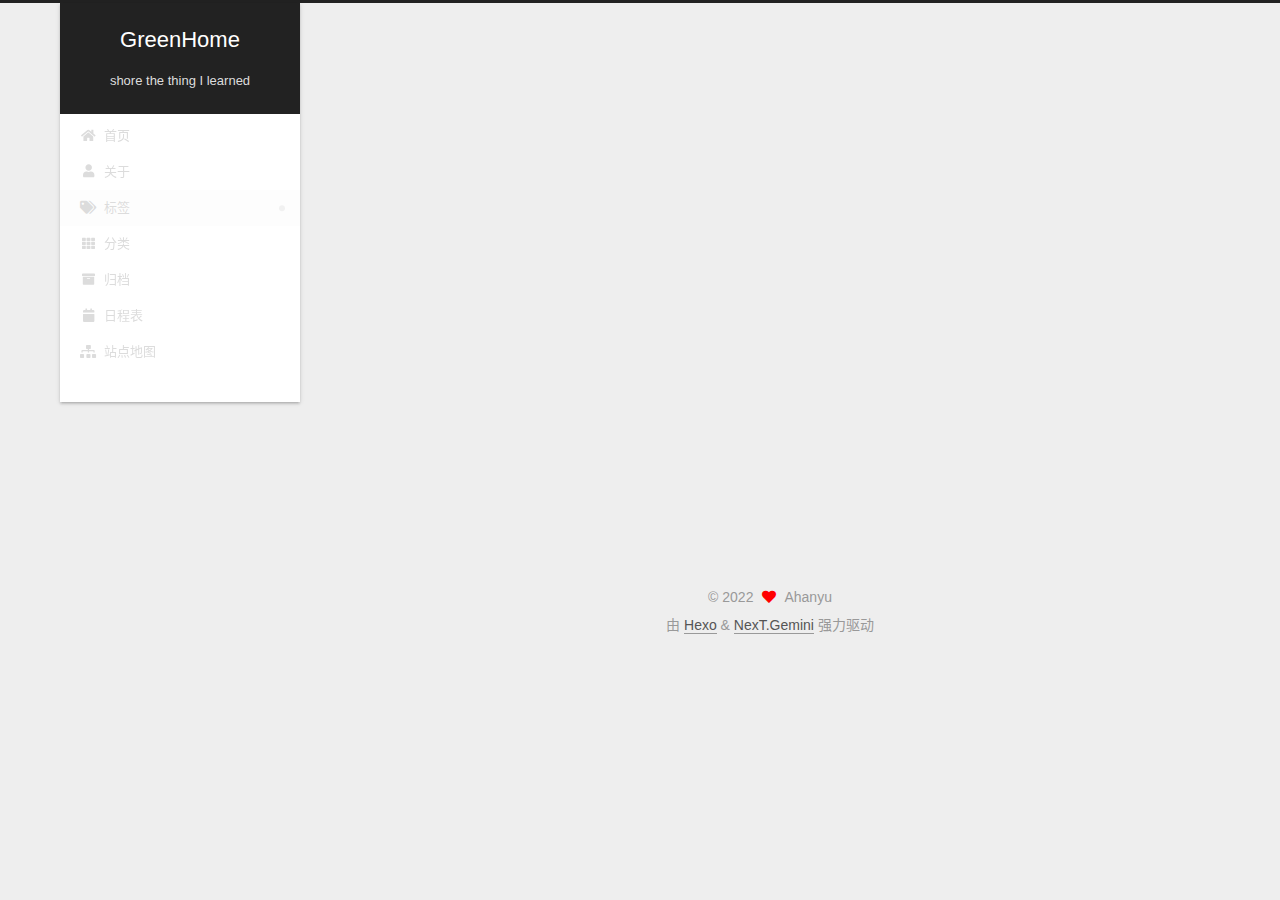
<file: tags/index.html>
<!DOCTYPE html>
<html lang="zh-CN">
<head>
  <meta charset="UTF-8">
<meta name="viewport" content="width=device-width, initial-scale=1, maximum-scale=2">
<meta name="theme-color" content="#222">
<meta name="generator" content="Hexo 6.2.0">
  <link rel="apple-touch-icon" sizes="180x180" href="/images/apple-touch-icon-next.png">
  <link rel="icon" type="image/png" sizes="32x32" href="/images/favicon-32x32-next.png">
  <link rel="icon" type="image/png" sizes="16x16" href="/images/favicon-16x16-next.png">
  <link rel="mask-icon" href="/images/logo.svg" color="#222">

<link rel="stylesheet" href="/css/main.css">


<link rel="stylesheet" href="/lib/font-awesome/css/all.min.css">

<script id="hexo-configurations">
    var NexT = window.NexT || {};
    var CONFIG = {"hostname":"example.com","root":"/","scheme":"Gemini","version":"7.8.0","exturl":false,"sidebar":{"position":"left","display":"post","padding":18,"offset":12,"onmobile":false},"copycode":{"enable":false,"show_result":false,"style":null},"back2top":{"enable":true,"sidebar":false,"scrollpercent":false},"bookmark":{"enable":false,"color":"#222","save":"auto"},"fancybox":false,"mediumzoom":false,"lazyload":false,"pangu":false,"comments":{"style":"tabs","active":null,"storage":true,"lazyload":false,"nav":null},"algolia":{"hits":{"per_page":10},"labels":{"input_placeholder":"Search for Posts","hits_empty":"We didn't find any results for the search: ${query}","hits_stats":"${hits} results found in ${time} ms"}},"localsearch":{"enable":false,"trigger":"auto","top_n_per_article":1,"unescape":false,"preload":false},"motion":{"enable":true,"async":false,"transition":{"post_block":"fadeIn","post_header":"slideDownIn","post_body":"slideDownIn","coll_header":"slideLeftIn","sidebar":"slideUpIn"}}};
  </script>

  <meta name="description" content="一个简单的日记本  @^-^@  Note">
<meta property="og:type" content="website">
<meta property="og:title" content="标签">
<meta property="og:url" content="http://example.com/tags/index.html">
<meta property="og:site_name" content="GreenHome">
<meta property="og:description" content="一个简单的日记本  @^-^@  Note">
<meta property="og:locale" content="zh_CN">
<meta property="article:published_time" content="2022-06-15T16:24:25.000Z">
<meta property="article:modified_time" content="2022-06-15T16:26:21.645Z">
<meta property="article:author" content="Ahanyu">
<meta name="twitter:card" content="summary">

<link rel="canonical" href="http://example.com/tags/">


<script id="page-configurations">
  // https://hexo.io/docs/variables.html
  CONFIG.page = {
    sidebar: "",
    isHome : false,
    isPost : false,
    lang   : 'zh-CN'
  };
</script>

  <title>标签 | GreenHome
</title>
  






  <noscript>
  <style>
  .use-motion .brand,
  .use-motion .menu-item,
  .sidebar-inner,
  .use-motion .post-block,
  .use-motion .pagination,
  .use-motion .comments,
  .use-motion .post-header,
  .use-motion .post-body,
  .use-motion .collection-header { opacity: initial; }

  .use-motion .site-title,
  .use-motion .site-subtitle {
    opacity: initial;
    top: initial;
  }

  .use-motion .logo-line-before i { left: initial; }
  .use-motion .logo-line-after i { right: initial; }
  </style>
</noscript>

</head>

<body itemscope itemtype="http://schema.org/WebPage">
  <div class="container use-motion">
    <div class="headband"></div>

    <header class="header" itemscope itemtype="http://schema.org/WPHeader">
      <div class="header-inner"><div class="site-brand-container">
  <div class="site-nav-toggle">
    <div class="toggle" aria-label="切换导航栏">
      <span class="toggle-line toggle-line-first"></span>
      <span class="toggle-line toggle-line-middle"></span>
      <span class="toggle-line toggle-line-last"></span>
    </div>
  </div>

  <div class="site-meta">

    <a href="/" class="brand" rel="start">
      <span class="logo-line-before"><i></i></span>
      <h1 class="site-title">GreenHome</h1>
      <span class="logo-line-after"><i></i></span>
    </a>
      <p class="site-subtitle" itemprop="description">shore the thing I learned</p>
  </div>

  <div class="site-nav-right">
    <div class="toggle popup-trigger">
    </div>
  </div>
</div>




<nav class="site-nav">
  <ul id="menu" class="main-menu menu">
        <li class="menu-item menu-item-home">

    <a href="/" rel="section"><i class="fa fa-home fa-fw"></i>首页</a>

  </li>
        <li class="menu-item menu-item-about">

    <a href="/about/" rel="section"><i class="fa fa-user fa-fw"></i>关于</a>

  </li>
        <li class="menu-item menu-item-tags">

    <a href="/tags/" rel="section"><i class="fa fa-tags fa-fw"></i>标签</a>

  </li>
        <li class="menu-item menu-item-categories">

    <a href="/categories/" rel="section"><i class="fa fa-th fa-fw"></i>分类</a>

  </li>
        <li class="menu-item menu-item-archives">

    <a href="/archives/" rel="section"><i class="fa fa-archive fa-fw"></i>归档</a>

  </li>
        <li class="menu-item menu-item-schedule">

    <a href="/schedule/" rel="section"><i class="fa fa-calendar fa-fw"></i>日程表</a>

  </li>
        <li class="menu-item menu-item-sitemap">

    <a href="/sitemap.xml" rel="section"><i class="fa fa-sitemap fa-fw"></i>站点地图</a>

  </li>
  </ul>
</nav>




</div>
    </header>

    
  <div class="back-to-top">
    <i class="fa fa-arrow-up"></i>
    <span>0%</span>
  </div>


    <main class="main">
      <div class="main-inner">
        <div class="content-wrap">
          
  
  

          <div class="content page posts-expand">
            

    
    
    
    <div class="post-block" lang="zh-CN">
      <header class="post-header">

<h1 class="post-title" itemprop="name headline">标签
</h1>

<div class="post-meta">
  

</div>

</header>

      
      
      
      <div class="post-body">
          <div class="tag-cloud">
            <div class="tag-cloud-title">
              暂无标签
            </div>
            <div class="tag-cloud-tags">
              
            </div>
          </div>
        
      </div>
      
      
      
    </div>
    

    
    
    


          </div>
          

<script>
  window.addEventListener('tabs:register', () => {
    let { activeClass } = CONFIG.comments;
    if (CONFIG.comments.storage) {
      activeClass = localStorage.getItem('comments_active') || activeClass;
    }
    if (activeClass) {
      let activeTab = document.querySelector(`a[href="#comment-${activeClass}"]`);
      if (activeTab) {
        activeTab.click();
      }
    }
  });
  if (CONFIG.comments.storage) {
    window.addEventListener('tabs:click', event => {
      if (!event.target.matches('.tabs-comment .tab-content .tab-pane')) return;
      let commentClass = event.target.classList[1];
      localStorage.setItem('comments_active', commentClass);
    });
  }
</script>

        </div>
          
  
  <div class="toggle sidebar-toggle">
    <span class="toggle-line toggle-line-first"></span>
    <span class="toggle-line toggle-line-middle"></span>
    <span class="toggle-line toggle-line-last"></span>
  </div>

  <aside class="sidebar">
    <div class="sidebar-inner">

      <ul class="sidebar-nav motion-element">
        <li class="sidebar-nav-toc">
          文章目录
        </li>
        <li class="sidebar-nav-overview">
          站点概览
        </li>
      </ul>

      <!--noindex-->
      <div class="post-toc-wrap sidebar-panel">
      </div>
      <!--/noindex-->

      <div class="site-overview-wrap sidebar-panel">
        <div class="site-author motion-element" itemprop="author" itemscope itemtype="http://schema.org/Person">
  <p class="site-author-name" itemprop="name">Ahanyu</p>
  <div class="site-description" itemprop="description">一个简单的日记本  @^-^@  Note</div>
</div>
<div class="site-state-wrap motion-element">
  <nav class="site-state">
      <div class="site-state-item site-state-posts">
          <a href="/archives/">
        
          <span class="site-state-item-count">1</span>
          <span class="site-state-item-name">日志</span>
        </a>
      </div>
  </nav>
</div>



      </div>

    </div>
  </aside>
  <div id="sidebar-dimmer"></div>


      </div>
    </main>

    <footer class="footer">
      <div class="footer-inner">
        

        

<div class="copyright">
  
  &copy; 
  <span itemprop="copyrightYear">2022</span>
  <span class="with-love">
    <i class="fa fa-heart"></i>
  </span>
  <span class="author" itemprop="copyrightHolder">Ahanyu</span>
</div>
  <div class="powered-by">由 <a href="https://hexo.io/" class="theme-link" rel="noopener" target="_blank">Hexo</a> & <a href="https://theme-next.org/" class="theme-link" rel="noopener" target="_blank">NexT.Gemini</a> 强力驱动
  </div>

        








      </div>
    </footer>
  </div>

  
  <script src="/lib/anime.min.js"></script>
  <script src="/lib/velocity/velocity.min.js"></script>
  <script src="/lib/velocity/velocity.ui.min.js"></script>

<script src="/js/utils.js"></script>

<script src="/js/motion.js"></script>


<script src="/js/schemes/pisces.js"></script>


<script src="/js/next-boot.js"></script>




  















  

  

</body>
</html>
</file>
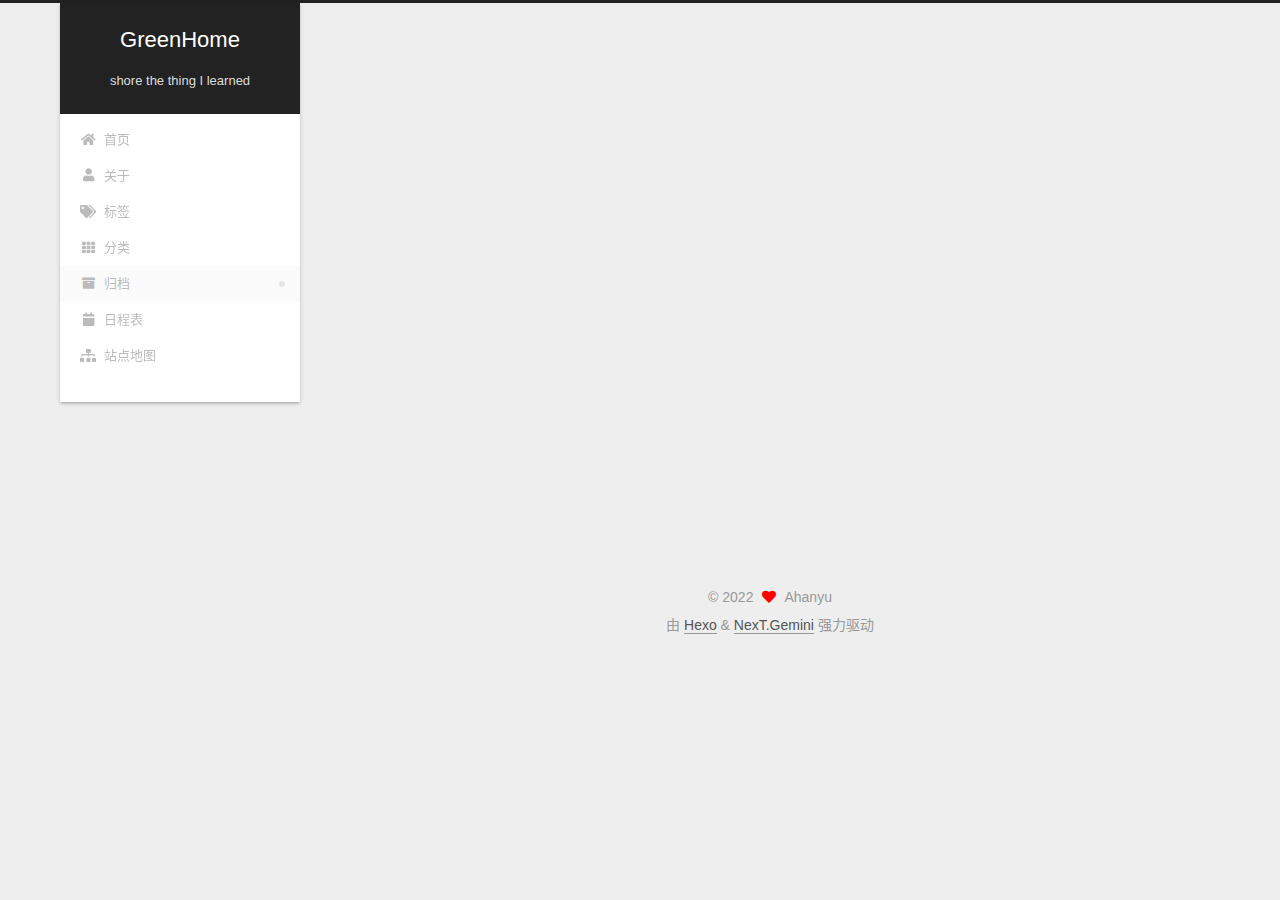
<file: archives/2022/index.html>
<!DOCTYPE html>
<html lang="zh-CN">
<head>
  <meta charset="UTF-8">
<meta name="viewport" content="width=device-width, initial-scale=1, maximum-scale=2">
<meta name="theme-color" content="#222">
<meta name="generator" content="Hexo 6.2.0">
  <link rel="apple-touch-icon" sizes="180x180" href="/images/apple-touch-icon-next.png">
  <link rel="icon" type="image/png" sizes="32x32" href="/images/favicon-32x32-next.png">
  <link rel="icon" type="image/png" sizes="16x16" href="/images/favicon-16x16-next.png">
  <link rel="mask-icon" href="/images/logo.svg" color="#222">

<link rel="stylesheet" href="/css/main.css">


<link rel="stylesheet" href="/lib/font-awesome/css/all.min.css">

<script id="hexo-configurations">
    var NexT = window.NexT || {};
    var CONFIG = {"hostname":"example.com","root":"/","scheme":"Gemini","version":"7.8.0","exturl":false,"sidebar":{"position":"left","display":"post","padding":18,"offset":12,"onmobile":false},"copycode":{"enable":false,"show_result":false,"style":null},"back2top":{"enable":true,"sidebar":false,"scrollpercent":false},"bookmark":{"enable":false,"color":"#222","save":"auto"},"fancybox":false,"mediumzoom":false,"lazyload":false,"pangu":false,"comments":{"style":"tabs","active":null,"storage":true,"lazyload":false,"nav":null},"algolia":{"hits":{"per_page":10},"labels":{"input_placeholder":"Search for Posts","hits_empty":"We didn't find any results for the search: ${query}","hits_stats":"${hits} results found in ${time} ms"}},"localsearch":{"enable":false,"trigger":"auto","top_n_per_article":1,"unescape":false,"preload":false},"motion":{"enable":true,"async":false,"transition":{"post_block":"fadeIn","post_header":"slideDownIn","post_body":"slideDownIn","coll_header":"slideLeftIn","sidebar":"slideUpIn"}}};
  </script>

  <meta name="description" content="一个简单的日记本  @^-^@  Note">
<meta property="og:type" content="website">
<meta property="og:title" content="GreenHome">
<meta property="og:url" content="http://example.com/archives/2022/index.html">
<meta property="og:site_name" content="GreenHome">
<meta property="og:description" content="一个简单的日记本  @^-^@  Note">
<meta property="og:locale" content="zh_CN">
<meta property="article:author" content="Ahanyu">
<meta name="twitter:card" content="summary">

<link rel="canonical" href="http://example.com/archives/2022/">


<script id="page-configurations">
  // https://hexo.io/docs/variables.html
  CONFIG.page = {
    sidebar: "",
    isHome : false,
    isPost : false,
    lang   : 'zh-CN'
  };
</script>

  <title>归档 | GreenHome</title>
  






  <noscript>
  <style>
  .use-motion .brand,
  .use-motion .menu-item,
  .sidebar-inner,
  .use-motion .post-block,
  .use-motion .pagination,
  .use-motion .comments,
  .use-motion .post-header,
  .use-motion .post-body,
  .use-motion .collection-header { opacity: initial; }

  .use-motion .site-title,
  .use-motion .site-subtitle {
    opacity: initial;
    top: initial;
  }

  .use-motion .logo-line-before i { left: initial; }
  .use-motion .logo-line-after i { right: initial; }
  </style>
</noscript>

</head>

<body itemscope itemtype="http://schema.org/WebPage">
  <div class="container use-motion">
    <div class="headband"></div>

    <header class="header" itemscope itemtype="http://schema.org/WPHeader">
      <div class="header-inner"><div class="site-brand-container">
  <div class="site-nav-toggle">
    <div class="toggle" aria-label="切换导航栏">
      <span class="toggle-line toggle-line-first"></span>
      <span class="toggle-line toggle-line-middle"></span>
      <span class="toggle-line toggle-line-last"></span>
    </div>
  </div>

  <div class="site-meta">

    <a href="/" class="brand" rel="start">
      <span class="logo-line-before"><i></i></span>
      <h1 class="site-title">GreenHome</h1>
      <span class="logo-line-after"><i></i></span>
    </a>
      <p class="site-subtitle" itemprop="description">shore the thing I learned</p>
  </div>

  <div class="site-nav-right">
    <div class="toggle popup-trigger">
    </div>
  </div>
</div>




<nav class="site-nav">
  <ul id="menu" class="main-menu menu">
        <li class="menu-item menu-item-home">

    <a href="/" rel="section"><i class="fa fa-home fa-fw"></i>首页</a>

  </li>
        <li class="menu-item menu-item-about">

    <a href="/about/" rel="section"><i class="fa fa-user fa-fw"></i>关于</a>

  </li>
        <li class="menu-item menu-item-tags">

    <a href="/tags/" rel="section"><i class="fa fa-tags fa-fw"></i>标签</a>

  </li>
        <li class="menu-item menu-item-categories">

    <a href="/categories/" rel="section"><i class="fa fa-th fa-fw"></i>分类</a>

  </li>
        <li class="menu-item menu-item-archives">

    <a href="/archives/" rel="section"><i class="fa fa-archive fa-fw"></i>归档</a>

  </li>
        <li class="menu-item menu-item-schedule">

    <a href="/schedule/" rel="section"><i class="fa fa-calendar fa-fw"></i>日程表</a>

  </li>
        <li class="menu-item menu-item-sitemap">

    <a href="/sitemap.xml" rel="section"><i class="fa fa-sitemap fa-fw"></i>站点地图</a>

  </li>
  </ul>
</nav>




</div>
    </header>

    
  <div class="back-to-top">
    <i class="fa fa-arrow-up"></i>
    <span>0%</span>
  </div>


    <main class="main">
      <div class="main-inner">
        <div class="content-wrap">
          

          <div class="content archive">
            

  
  
  
  <div class="post-block">
    <div class="posts-collapse">
      <div class="collection-title">
        <span class="collection-header">嗯..! 目前共计 1 篇日志。 继续努力。</span>
      </div>

      
    <div class="collection-year">
      <span class="collection-header">2022</span>
    </div>

  <article itemscope itemtype="http://schema.org/Article">
    <header class="post-header">

      <div class="post-meta">
        <time itemprop="dateCreated"
              datetime="2022-06-09T00:45:13+08:00"
              content="2022-06-09">
          06-09
        </time>
      </div>

      <div class="post-title">
          <a class="post-title-link" href="/2022/06/09/hello-world/" itemprop="url">
            <span itemprop="name">Hello World</span>
          </a>
      </div>

    </header>
  </article>


    </div>
  </div>
  
  
  

  



          </div>
          

<script>
  window.addEventListener('tabs:register', () => {
    let { activeClass } = CONFIG.comments;
    if (CONFIG.comments.storage) {
      activeClass = localStorage.getItem('comments_active') || activeClass;
    }
    if (activeClass) {
      let activeTab = document.querySelector(`a[href="#comment-${activeClass}"]`);
      if (activeTab) {
        activeTab.click();
      }
    }
  });
  if (CONFIG.comments.storage) {
    window.addEventListener('tabs:click', event => {
      if (!event.target.matches('.tabs-comment .tab-content .tab-pane')) return;
      let commentClass = event.target.classList[1];
      localStorage.setItem('comments_active', commentClass);
    });
  }
</script>

        </div>
          
  
  <div class="toggle sidebar-toggle">
    <span class="toggle-line toggle-line-first"></span>
    <span class="toggle-line toggle-line-middle"></span>
    <span class="toggle-line toggle-line-last"></span>
  </div>

  <aside class="sidebar">
    <div class="sidebar-inner">

      <ul class="sidebar-nav motion-element">
        <li class="sidebar-nav-toc">
          文章目录
        </li>
        <li class="sidebar-nav-overview">
          站点概览
        </li>
      </ul>

      <!--noindex-->
      <div class="post-toc-wrap sidebar-panel">
      </div>
      <!--/noindex-->

      <div class="site-overview-wrap sidebar-panel">
        <div class="site-author motion-element" itemprop="author" itemscope itemtype="http://schema.org/Person">
  <p class="site-author-name" itemprop="name">Ahanyu</p>
  <div class="site-description" itemprop="description">一个简单的日记本  @^-^@  Note</div>
</div>
<div class="site-state-wrap motion-element">
  <nav class="site-state">
      <div class="site-state-item site-state-posts">
          <a href="/archives/">
        
          <span class="site-state-item-count">1</span>
          <span class="site-state-item-name">日志</span>
        </a>
      </div>
  </nav>
</div>



      </div>

    </div>
  </aside>
  <div id="sidebar-dimmer"></div>


      </div>
    </main>

    <footer class="footer">
      <div class="footer-inner">
        

        

<div class="copyright">
  
  &copy; 
  <span itemprop="copyrightYear">2022</span>
  <span class="with-love">
    <i class="fa fa-heart"></i>
  </span>
  <span class="author" itemprop="copyrightHolder">Ahanyu</span>
</div>
  <div class="powered-by">由 <a href="https://hexo.io/" class="theme-link" rel="noopener" target="_blank">Hexo</a> & <a href="https://theme-next.org/" class="theme-link" rel="noopener" target="_blank">NexT.Gemini</a> 强力驱动
  </div>

        








      </div>
    </footer>
  </div>

  
  <script src="/lib/anime.min.js"></script>
  <script src="/lib/velocity/velocity.min.js"></script>
  <script src="/lib/velocity/velocity.ui.min.js"></script>

<script src="/js/utils.js"></script>

<script src="/js/motion.js"></script>


<script src="/js/schemes/pisces.js"></script>


<script src="/js/next-boot.js"></script>




  















  

  

</body>
</html>
</file>
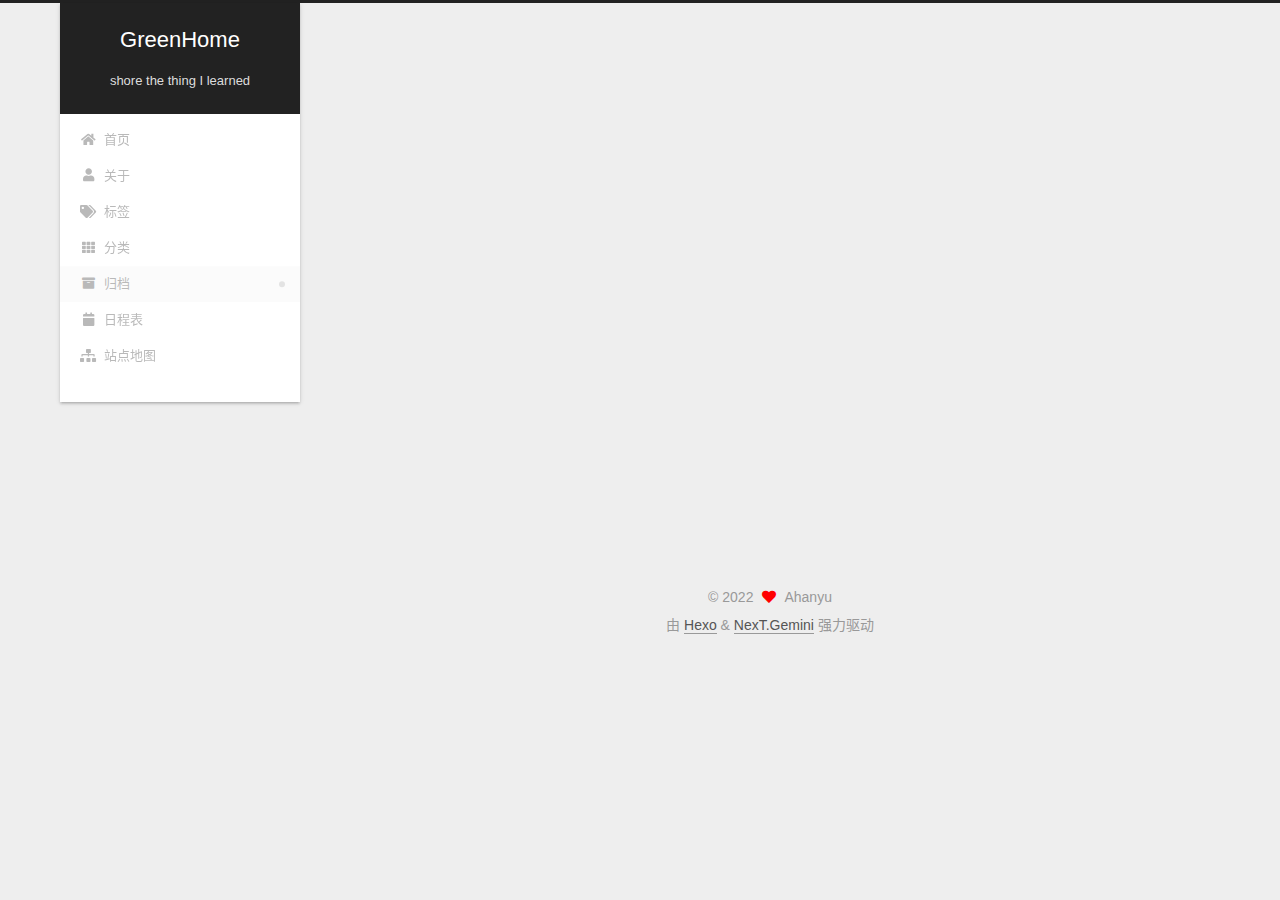
<file: archives/2022/06/index.html>
<!DOCTYPE html>
<html lang="zh-CN">
<head>
  <meta charset="UTF-8">
<meta name="viewport" content="width=device-width, initial-scale=1, maximum-scale=2">
<meta name="theme-color" content="#222">
<meta name="generator" content="Hexo 6.2.0">
  <link rel="apple-touch-icon" sizes="180x180" href="/images/apple-touch-icon-next.png">
  <link rel="icon" type="image/png" sizes="32x32" href="/images/favicon-32x32-next.png">
  <link rel="icon" type="image/png" sizes="16x16" href="/images/favicon-16x16-next.png">
  <link rel="mask-icon" href="/images/logo.svg" color="#222">

<link rel="stylesheet" href="/css/main.css">


<link rel="stylesheet" href="/lib/font-awesome/css/all.min.css">

<script id="hexo-configurations">
    var NexT = window.NexT || {};
    var CONFIG = {"hostname":"example.com","root":"/","scheme":"Gemini","version":"7.8.0","exturl":false,"sidebar":{"position":"left","display":"post","padding":18,"offset":12,"onmobile":false},"copycode":{"enable":false,"show_result":false,"style":null},"back2top":{"enable":true,"sidebar":false,"scrollpercent":false},"bookmark":{"enable":false,"color":"#222","save":"auto"},"fancybox":false,"mediumzoom":false,"lazyload":false,"pangu":false,"comments":{"style":"tabs","active":null,"storage":true,"lazyload":false,"nav":null},"algolia":{"hits":{"per_page":10},"labels":{"input_placeholder":"Search for Posts","hits_empty":"We didn't find any results for the search: ${query}","hits_stats":"${hits} results found in ${time} ms"}},"localsearch":{"enable":false,"trigger":"auto","top_n_per_article":1,"unescape":false,"preload":false},"motion":{"enable":true,"async":false,"transition":{"post_block":"fadeIn","post_header":"slideDownIn","post_body":"slideDownIn","coll_header":"slideLeftIn","sidebar":"slideUpIn"}}};
  </script>

  <meta name="description" content="一个简单的日记本  @^-^@  Note">
<meta property="og:type" content="website">
<meta property="og:title" content="GreenHome">
<meta property="og:url" content="http://example.com/archives/2022/06/index.html">
<meta property="og:site_name" content="GreenHome">
<meta property="og:description" content="一个简单的日记本  @^-^@  Note">
<meta property="og:locale" content="zh_CN">
<meta property="article:author" content="Ahanyu">
<meta name="twitter:card" content="summary">

<link rel="canonical" href="http://example.com/archives/2022/06/">


<script id="page-configurations">
  // https://hexo.io/docs/variables.html
  CONFIG.page = {
    sidebar: "",
    isHome : false,
    isPost : false,
    lang   : 'zh-CN'
  };
</script>

  <title>归档 | GreenHome</title>
  






  <noscript>
  <style>
  .use-motion .brand,
  .use-motion .menu-item,
  .sidebar-inner,
  .use-motion .post-block,
  .use-motion .pagination,
  .use-motion .comments,
  .use-motion .post-header,
  .use-motion .post-body,
  .use-motion .collection-header { opacity: initial; }

  .use-motion .site-title,
  .use-motion .site-subtitle {
    opacity: initial;
    top: initial;
  }

  .use-motion .logo-line-before i { left: initial; }
  .use-motion .logo-line-after i { right: initial; }
  </style>
</noscript>

</head>

<body itemscope itemtype="http://schema.org/WebPage">
  <div class="container use-motion">
    <div class="headband"></div>

    <header class="header" itemscope itemtype="http://schema.org/WPHeader">
      <div class="header-inner"><div class="site-brand-container">
  <div class="site-nav-toggle">
    <div class="toggle" aria-label="切换导航栏">
      <span class="toggle-line toggle-line-first"></span>
      <span class="toggle-line toggle-line-middle"></span>
      <span class="toggle-line toggle-line-last"></span>
    </div>
  </div>

  <div class="site-meta">

    <a href="/" class="brand" rel="start">
      <span class="logo-line-before"><i></i></span>
      <h1 class="site-title">GreenHome</h1>
      <span class="logo-line-after"><i></i></span>
    </a>
      <p class="site-subtitle" itemprop="description">shore the thing I learned</p>
  </div>

  <div class="site-nav-right">
    <div class="toggle popup-trigger">
    </div>
  </div>
</div>




<nav class="site-nav">
  <ul id="menu" class="main-menu menu">
        <li class="menu-item menu-item-home">

    <a href="/" rel="section"><i class="fa fa-home fa-fw"></i>首页</a>

  </li>
        <li class="menu-item menu-item-about">

    <a href="/about/" rel="section"><i class="fa fa-user fa-fw"></i>关于</a>

  </li>
        <li class="menu-item menu-item-tags">

    <a href="/tags/" rel="section"><i class="fa fa-tags fa-fw"></i>标签</a>

  </li>
        <li class="menu-item menu-item-categories">

    <a href="/categories/" rel="section"><i class="fa fa-th fa-fw"></i>分类</a>

  </li>
        <li class="menu-item menu-item-archives">

    <a href="/archives/" rel="section"><i class="fa fa-archive fa-fw"></i>归档</a>

  </li>
        <li class="menu-item menu-item-schedule">

    <a href="/schedule/" rel="section"><i class="fa fa-calendar fa-fw"></i>日程表</a>

  </li>
        <li class="menu-item menu-item-sitemap">

    <a href="/sitemap.xml" rel="section"><i class="fa fa-sitemap fa-fw"></i>站点地图</a>

  </li>
  </ul>
</nav>




</div>
    </header>

    
  <div class="back-to-top">
    <i class="fa fa-arrow-up"></i>
    <span>0%</span>
  </div>


    <main class="main">
      <div class="main-inner">
        <div class="content-wrap">
          

          <div class="content archive">
            

  
  
  
  <div class="post-block">
    <div class="posts-collapse">
      <div class="collection-title">
        <span class="collection-header">嗯..! 目前共计 1 篇日志。 继续努力。</span>
      </div>

      
    <div class="collection-year">
      <span class="collection-header">2022</span>
    </div>

  <article itemscope itemtype="http://schema.org/Article">
    <header class="post-header">

      <div class="post-meta">
        <time itemprop="dateCreated"
              datetime="2022-06-09T00:45:13+08:00"
              content="2022-06-09">
          06-09
        </time>
      </div>

      <div class="post-title">
          <a class="post-title-link" href="/2022/06/09/hello-world/" itemprop="url">
            <span itemprop="name">Hello World</span>
          </a>
      </div>

    </header>
  </article>


    </div>
  </div>
  
  
  

  



          </div>
          

<script>
  window.addEventListener('tabs:register', () => {
    let { activeClass } = CONFIG.comments;
    if (CONFIG.comments.storage) {
      activeClass = localStorage.getItem('comments_active') || activeClass;
    }
    if (activeClass) {
      let activeTab = document.querySelector(`a[href="#comment-${activeClass}"]`);
      if (activeTab) {
        activeTab.click();
      }
    }
  });
  if (CONFIG.comments.storage) {
    window.addEventListener('tabs:click', event => {
      if (!event.target.matches('.tabs-comment .tab-content .tab-pane')) return;
      let commentClass = event.target.classList[1];
      localStorage.setItem('comments_active', commentClass);
    });
  }
</script>

        </div>
          
  
  <div class="toggle sidebar-toggle">
    <span class="toggle-line toggle-line-first"></span>
    <span class="toggle-line toggle-line-middle"></span>
    <span class="toggle-line toggle-line-last"></span>
  </div>

  <aside class="sidebar">
    <div class="sidebar-inner">

      <ul class="sidebar-nav motion-element">
        <li class="sidebar-nav-toc">
          文章目录
        </li>
        <li class="sidebar-nav-overview">
          站点概览
        </li>
      </ul>

      <!--noindex-->
      <div class="post-toc-wrap sidebar-panel">
      </div>
      <!--/noindex-->

      <div class="site-overview-wrap sidebar-panel">
        <div class="site-author motion-element" itemprop="author" itemscope itemtype="http://schema.org/Person">
  <p class="site-author-name" itemprop="name">Ahanyu</p>
  <div class="site-description" itemprop="description">一个简单的日记本  @^-^@  Note</div>
</div>
<div class="site-state-wrap motion-element">
  <nav class="site-state">
      <div class="site-state-item site-state-posts">
          <a href="/archives/">
        
          <span class="site-state-item-count">1</span>
          <span class="site-state-item-name">日志</span>
        </a>
      </div>
  </nav>
</div>



      </div>

    </div>
  </aside>
  <div id="sidebar-dimmer"></div>


      </div>
    </main>

    <footer class="footer">
      <div class="footer-inner">
        

        

<div class="copyright">
  
  &copy; 
  <span itemprop="copyrightYear">2022</span>
  <span class="with-love">
    <i class="fa fa-heart"></i>
  </span>
  <span class="author" itemprop="copyrightHolder">Ahanyu</span>
</div>
  <div class="powered-by">由 <a href="https://hexo.io/" class="theme-link" rel="noopener" target="_blank">Hexo</a> & <a href="https://theme-next.org/" class="theme-link" rel="noopener" target="_blank">NexT.Gemini</a> 强力驱动
  </div>

        








      </div>
    </footer>
  </div>

  
  <script src="/lib/anime.min.js"></script>
  <script src="/lib/velocity/velocity.min.js"></script>
  <script src="/lib/velocity/velocity.ui.min.js"></script>

<script src="/js/utils.js"></script>

<script src="/js/motion.js"></script>


<script src="/js/schemes/pisces.js"></script>


<script src="/js/next-boot.js"></script>




  















  

  

</body>
</html>
</file>
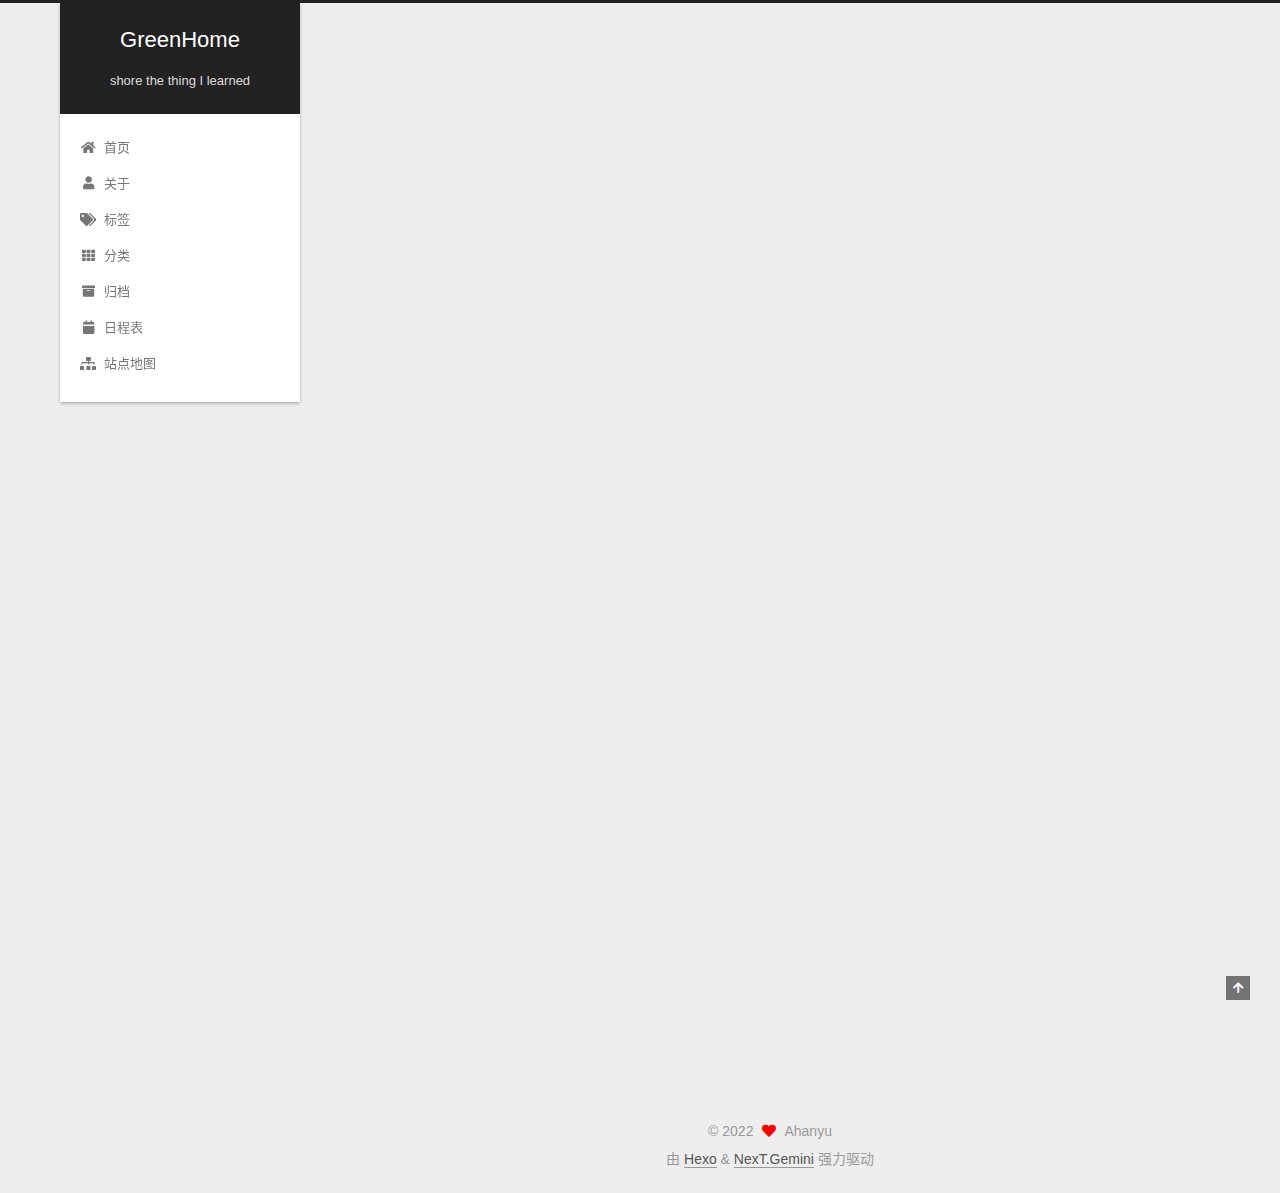
<file: 2022/06/09/hello-world/index.html>
<!DOCTYPE html>
<html lang="zh-CN">
<head>
  <meta charset="UTF-8">
<meta name="viewport" content="width=device-width, initial-scale=1, maximum-scale=2">
<meta name="theme-color" content="#222">
<meta name="generator" content="Hexo 6.2.0">
  <link rel="apple-touch-icon" sizes="180x180" href="/images/apple-touch-icon-next.png">
  <link rel="icon" type="image/png" sizes="32x32" href="/images/favicon-32x32-next.png">
  <link rel="icon" type="image/png" sizes="16x16" href="/images/favicon-16x16-next.png">
  <link rel="mask-icon" href="/images/logo.svg" color="#222">

<link rel="stylesheet" href="/css/main.css">


<link rel="stylesheet" href="/lib/font-awesome/css/all.min.css">

<script id="hexo-configurations">
    var NexT = window.NexT || {};
    var CONFIG = {"hostname":"example.com","root":"/","scheme":"Gemini","version":"7.8.0","exturl":false,"sidebar":{"position":"left","display":"post","padding":18,"offset":12,"onmobile":false},"copycode":{"enable":false,"show_result":false,"style":null},"back2top":{"enable":true,"sidebar":false,"scrollpercent":false},"bookmark":{"enable":false,"color":"#222","save":"auto"},"fancybox":false,"mediumzoom":false,"lazyload":false,"pangu":false,"comments":{"style":"tabs","active":null,"storage":true,"lazyload":false,"nav":null},"algolia":{"hits":{"per_page":10},"labels":{"input_placeholder":"Search for Posts","hits_empty":"We didn't find any results for the search: ${query}","hits_stats":"${hits} results found in ${time} ms"}},"localsearch":{"enable":false,"trigger":"auto","top_n_per_article":1,"unescape":false,"preload":false},"motion":{"enable":true,"async":false,"transition":{"post_block":"fadeIn","post_header":"slideDownIn","post_body":"slideDownIn","coll_header":"slideLeftIn","sidebar":"slideUpIn"}}};
  </script>

  <meta name="description" content="Welcome to Hexo! This is your very first post. Check documentation for more info. If you get any problems when using Hexo, you can find the answer in troubleshooting or you can ask me on GitHub. Quick">
<meta property="og:type" content="article">
<meta property="og:title" content="Hello World">
<meta property="og:url" content="http://example.com/2022/06/09/hello-world/index.html">
<meta property="og:site_name" content="GreenHome">
<meta property="og:description" content="Welcome to Hexo! This is your very first post. Check documentation for more info. If you get any problems when using Hexo, you can find the answer in troubleshooting or you can ask me on GitHub. Quick">
<meta property="og:locale" content="zh_CN">
<meta property="article:published_time" content="2022-06-08T16:45:13.508Z">
<meta property="article:modified_time" content="2022-06-08T16:45:13.508Z">
<meta property="article:author" content="Ahanyu">
<meta name="twitter:card" content="summary">

<link rel="canonical" href="http://example.com/2022/06/09/hello-world/">


<script id="page-configurations">
  // https://hexo.io/docs/variables.html
  CONFIG.page = {
    sidebar: "",
    isHome : false,
    isPost : true,
    lang   : 'zh-CN'
  };
</script>

  <title>Hello World | GreenHome</title>
  






  <noscript>
  <style>
  .use-motion .brand,
  .use-motion .menu-item,
  .sidebar-inner,
  .use-motion .post-block,
  .use-motion .pagination,
  .use-motion .comments,
  .use-motion .post-header,
  .use-motion .post-body,
  .use-motion .collection-header { opacity: initial; }

  .use-motion .site-title,
  .use-motion .site-subtitle {
    opacity: initial;
    top: initial;
  }

  .use-motion .logo-line-before i { left: initial; }
  .use-motion .logo-line-after i { right: initial; }
  </style>
</noscript>

</head>

<body itemscope itemtype="http://schema.org/WebPage">
  <div class="container use-motion">
    <div class="headband"></div>

    <header class="header" itemscope itemtype="http://schema.org/WPHeader">
      <div class="header-inner"><div class="site-brand-container">
  <div class="site-nav-toggle">
    <div class="toggle" aria-label="切换导航栏">
      <span class="toggle-line toggle-line-first"></span>
      <span class="toggle-line toggle-line-middle"></span>
      <span class="toggle-line toggle-line-last"></span>
    </div>
  </div>

  <div class="site-meta">

    <a href="/" class="brand" rel="start">
      <span class="logo-line-before"><i></i></span>
      <h1 class="site-title">GreenHome</h1>
      <span class="logo-line-after"><i></i></span>
    </a>
      <p class="site-subtitle" itemprop="description">shore the thing I learned</p>
  </div>

  <div class="site-nav-right">
    <div class="toggle popup-trigger">
    </div>
  </div>
</div>




<nav class="site-nav">
  <ul id="menu" class="main-menu menu">
        <li class="menu-item menu-item-home">

    <a href="/" rel="section"><i class="fa fa-home fa-fw"></i>首页</a>

  </li>
        <li class="menu-item menu-item-about">

    <a href="/about/" rel="section"><i class="fa fa-user fa-fw"></i>关于</a>

  </li>
        <li class="menu-item menu-item-tags">

    <a href="/tags/" rel="section"><i class="fa fa-tags fa-fw"></i>标签</a>

  </li>
        <li class="menu-item menu-item-categories">

    <a href="/categories/" rel="section"><i class="fa fa-th fa-fw"></i>分类</a>

  </li>
        <li class="menu-item menu-item-archives">

    <a href="/archives/" rel="section"><i class="fa fa-archive fa-fw"></i>归档</a>

  </li>
        <li class="menu-item menu-item-schedule">

    <a href="/schedule/" rel="section"><i class="fa fa-calendar fa-fw"></i>日程表</a>

  </li>
        <li class="menu-item menu-item-sitemap">

    <a href="/sitemap.xml" rel="section"><i class="fa fa-sitemap fa-fw"></i>站点地图</a>

  </li>
  </ul>
</nav>




</div>
    </header>

    
  <div class="back-to-top">
    <i class="fa fa-arrow-up"></i>
    <span>0%</span>
  </div>


    <main class="main">
      <div class="main-inner">
        <div class="content-wrap">
          

          <div class="content post posts-expand">
            

    
  
  
  <article itemscope itemtype="http://schema.org/Article" class="post-block" lang="zh-CN">
    <link itemprop="mainEntityOfPage" href="http://example.com/2022/06/09/hello-world/">

    <span hidden itemprop="author" itemscope itemtype="http://schema.org/Person">
      <meta itemprop="image" content="/images/avatar.gif">
      <meta itemprop="name" content="Ahanyu">
      <meta itemprop="description" content="一个简单的日记本  @^-^@  Note">
    </span>

    <span hidden itemprop="publisher" itemscope itemtype="http://schema.org/Organization">
      <meta itemprop="name" content="GreenHome">
    </span>
      <header class="post-header">
        <h1 class="post-title" itemprop="name headline">
          Hello World
        </h1>

        <div class="post-meta">
            <span class="post-meta-item">
              <span class="post-meta-item-icon">
                <i class="far fa-calendar"></i>
              </span>
              <span class="post-meta-item-text">发表于</span>

              <time title="创建时间：2022-06-09 00:45:13" itemprop="dateCreated datePublished" datetime="2022-06-09T00:45:13+08:00">2022-06-09</time>
            </span>

          

        </div>
      </header>

    
    
    
    <div class="post-body" itemprop="articleBody">

      
        <p>Welcome to <a target="_blank" rel="noopener" href="https://hexo.io/">Hexo</a>! This is your very first post. Check <a target="_blank" rel="noopener" href="https://hexo.io/docs/">documentation</a> for more info. If you get any problems when using Hexo, you can find the answer in <a target="_blank" rel="noopener" href="https://hexo.io/docs/troubleshooting.html">troubleshooting</a> or you can ask me on <a target="_blank" rel="noopener" href="https://github.com/hexojs/hexo/issues">GitHub</a>.</p>
<h2 id="Quick-Start"><a href="#Quick-Start" class="headerlink" title="Quick Start"></a>Quick Start</h2><h3 id="Create-a-new-post"><a href="#Create-a-new-post" class="headerlink" title="Create a new post"></a>Create a new post</h3><figure class="highlight bash"><table><tr><td class="gutter"><pre><span class="line">1</span><br></pre></td><td class="code"><pre><span class="line">$ hexo new <span class="string">&quot;My New Post&quot;</span></span><br></pre></td></tr></table></figure>

<p>More info: <a target="_blank" rel="noopener" href="https://hexo.io/docs/writing.html">Writing</a></p>
<h3 id="Run-server"><a href="#Run-server" class="headerlink" title="Run server"></a>Run server</h3><figure class="highlight bash"><table><tr><td class="gutter"><pre><span class="line">1</span><br></pre></td><td class="code"><pre><span class="line">$ hexo server</span><br></pre></td></tr></table></figure>

<p>More info: <a target="_blank" rel="noopener" href="https://hexo.io/docs/server.html">Server</a></p>
<h3 id="Generate-static-files"><a href="#Generate-static-files" class="headerlink" title="Generate static files"></a>Generate static files</h3><figure class="highlight bash"><table><tr><td class="gutter"><pre><span class="line">1</span><br></pre></td><td class="code"><pre><span class="line">$ hexo generate</span><br></pre></td></tr></table></figure>

<p>More info: <a target="_blank" rel="noopener" href="https://hexo.io/docs/generating.html">Generating</a></p>
<h3 id="Deploy-to-remote-sites"><a href="#Deploy-to-remote-sites" class="headerlink" title="Deploy to remote sites"></a>Deploy to remote sites</h3><figure class="highlight bash"><table><tr><td class="gutter"><pre><span class="line">1</span><br></pre></td><td class="code"><pre><span class="line">$ hexo deploy</span><br></pre></td></tr></table></figure>

<p>More info: <a target="_blank" rel="noopener" href="https://hexo.io/docs/one-command-deployment.html">Deployment</a></p>

    </div>

    
    
    

      <footer class="post-footer">

        


        
      </footer>
    
  </article>
  
  
  



          </div>
          

<script>
  window.addEventListener('tabs:register', () => {
    let { activeClass } = CONFIG.comments;
    if (CONFIG.comments.storage) {
      activeClass = localStorage.getItem('comments_active') || activeClass;
    }
    if (activeClass) {
      let activeTab = document.querySelector(`a[href="#comment-${activeClass}"]`);
      if (activeTab) {
        activeTab.click();
      }
    }
  });
  if (CONFIG.comments.storage) {
    window.addEventListener('tabs:click', event => {
      if (!event.target.matches('.tabs-comment .tab-content .tab-pane')) return;
      let commentClass = event.target.classList[1];
      localStorage.setItem('comments_active', commentClass);
    });
  }
</script>

        </div>
          
  
  <div class="toggle sidebar-toggle">
    <span class="toggle-line toggle-line-first"></span>
    <span class="toggle-line toggle-line-middle"></span>
    <span class="toggle-line toggle-line-last"></span>
  </div>

  <aside class="sidebar">
    <div class="sidebar-inner">

      <ul class="sidebar-nav motion-element">
        <li class="sidebar-nav-toc">
          文章目录
        </li>
        <li class="sidebar-nav-overview">
          站点概览
        </li>
      </ul>

      <!--noindex-->
      <div class="post-toc-wrap sidebar-panel">
          <div class="post-toc motion-element"><ol class="nav"><li class="nav-item nav-level-2"><a class="nav-link" href="#Quick-Start"><span class="nav-number">1.</span> <span class="nav-text">Quick Start</span></a><ol class="nav-child"><li class="nav-item nav-level-3"><a class="nav-link" href="#Create-a-new-post"><span class="nav-number">1.1.</span> <span class="nav-text">Create a new post</span></a></li><li class="nav-item nav-level-3"><a class="nav-link" href="#Run-server"><span class="nav-number">1.2.</span> <span class="nav-text">Run server</span></a></li><li class="nav-item nav-level-3"><a class="nav-link" href="#Generate-static-files"><span class="nav-number">1.3.</span> <span class="nav-text">Generate static files</span></a></li><li class="nav-item nav-level-3"><a class="nav-link" href="#Deploy-to-remote-sites"><span class="nav-number">1.4.</span> <span class="nav-text">Deploy to remote sites</span></a></li></ol></li></ol></div>
      </div>
      <!--/noindex-->

      <div class="site-overview-wrap sidebar-panel">
        <div class="site-author motion-element" itemprop="author" itemscope itemtype="http://schema.org/Person">
  <p class="site-author-name" itemprop="name">Ahanyu</p>
  <div class="site-description" itemprop="description">一个简单的日记本  @^-^@  Note</div>
</div>
<div class="site-state-wrap motion-element">
  <nav class="site-state">
      <div class="site-state-item site-state-posts">
          <a href="/archives/">
        
          <span class="site-state-item-count">1</span>
          <span class="site-state-item-name">日志</span>
        </a>
      </div>
  </nav>
</div>



      </div>

    </div>
  </aside>
  <div id="sidebar-dimmer"></div>


      </div>
    </main>

    <footer class="footer">
      <div class="footer-inner">
        

        

<div class="copyright">
  
  &copy; 
  <span itemprop="copyrightYear">2022</span>
  <span class="with-love">
    <i class="fa fa-heart"></i>
  </span>
  <span class="author" itemprop="copyrightHolder">Ahanyu</span>
</div>
  <div class="powered-by">由 <a href="https://hexo.io/" class="theme-link" rel="noopener" target="_blank">Hexo</a> & <a href="https://theme-next.org/" class="theme-link" rel="noopener" target="_blank">NexT.Gemini</a> 强力驱动
  </div>

        








      </div>
    </footer>
  </div>

  
  <script src="/lib/anime.min.js"></script>
  <script src="/lib/velocity/velocity.min.js"></script>
  <script src="/lib/velocity/velocity.ui.min.js"></script>

<script src="/js/utils.js"></script>

<script src="/js/motion.js"></script>


<script src="/js/schemes/pisces.js"></script>


<script src="/js/next-boot.js"></script>




  















  

  

</body>
</html>
</file>
<file: css/main.css>
:root {
  --body-bg-color: #eee;
  --content-bg-color: #fff;
  --card-bg-color: #f5f5f5;
  --text-color: #555;
  --blockquote-color: #666;
  --link-color: #555;
  --link-hover-color: #222;
  --brand-color: #fff;
  --brand-hover-color: #fff;
  --table-row-odd-bg-color: #f9f9f9;
  --table-row-hover-bg-color: #f5f5f5;
  --menu-item-bg-color: #f5f5f5;
  --btn-default-bg: #fff;
  --btn-default-color: #555;
  --btn-default-border-color: #555;
  --btn-default-hover-bg: #222;
  --btn-default-hover-color: #fff;
  --btn-default-hover-border-color: #222;
}
html {
  line-height: 1.15; /* 1 */
  -webkit-text-size-adjust: 100%; /* 2 */
}
body {
  margin: 0;
}
main {
  display: block;
}
h1 {
  font-size: 2em;
  margin: 0.67em 0;
}
hr {
  box-sizing: content-box; /* 1 */
  height: 0; /* 1 */
  overflow: visible; /* 2 */
}
pre {
  font-family: monospace, monospace; /* 1 */
  font-size: 1em; /* 2 */
}
a {
  background: transparent;
}
abbr[title] {
  border-bottom: none; /* 1 */
  text-decoration: underline; /* 2 */
  text-decoration: underline dotted; /* 2 */
}
b,
strong {
  font-weight: bolder;
}
code,
kbd,
samp {
  font-family: monospace, monospace; /* 1 */
  font-size: 1em; /* 2 */
}
small {
  font-size: 80%;
}
sub,
sup {
  font-size: 75%;
  line-height: 0;
  position: relative;
  vertical-align: baseline;
}
sub {
  bottom: -0.25em;
}
sup {
  top: -0.5em;
}
img {
  border-style: none;
}
button,
input,
optgroup,
select,
textarea {
  font-family: inherit; /* 1 */
  font-size: 100%; /* 1 */
  line-height: 1.15; /* 1 */
  margin: 0; /* 2 */
}
button,
input {
/* 1 */
  overflow: visible;
}
button,
select {
/* 1 */
  text-transform: none;
}
button,
[type='button'],
[type='reset'],
[type='submit'] {
  -webkit-appearance: button;
}
button::-moz-focus-inner,
[type='button']::-moz-focus-inner,
[type='reset']::-moz-focus-inner,
[type='submit']::-moz-focus-inner {
  border-style: none;
  padding: 0;
}
button:-moz-focusring,
[type='button']:-moz-focusring,
[type='reset']:-moz-focusring,
[type='submit']:-moz-focusring {
  outline: 1px dotted ButtonText;
}
fieldset {
  padding: 0.35em 0.75em 0.625em;
}
legend {
  box-sizing: border-box; /* 1 */
  color: inherit; /* 2 */
  display: table; /* 1 */
  max-width: 100%; /* 1 */
  padding: 0; /* 3 */
  white-space: normal; /* 1 */
}
progress {
  vertical-align: baseline;
}
textarea {
  overflow: auto;
}
[type='checkbox'],
[type='radio'] {
  box-sizing: border-box; /* 1 */
  padding: 0; /* 2 */
}
[type='number']::-webkit-inner-spin-button,
[type='number']::-webkit-outer-spin-button {
  height: auto;
}
[type='search'] {
  outline-offset: -2px; /* 2 */
  -webkit-appearance: textfield; /* 1 */
}
[type='search']::-webkit-search-decoration {
  -webkit-appearance: none;
}
::-webkit-file-upload-button {
  font: inherit; /* 2 */
  -webkit-appearance: button; /* 1 */
}
details {
  display: block;
}
summary {
  display: list-item;
}
template {
  display: none;
}
[hidden] {
  display: none;
}
::selection {
  background: #262a30;
  color: #eee;
}
html,
body {
  height: 100%;
}
body {
  background: var(--body-bg-color);
  color: var(--text-color);
  font-family: 'Lato', "PingFang SC", "Microsoft YaHei", sans-serif;
  font-size: 1em;
  line-height: 2;
}
@media (max-width: 991px) {
  body {
    padding-left: 0 !important;
    padding-right: 0 !important;
  }
}
h1,
h2,
h3,
h4,
h5,
h6 {
  font-family: 'Lato', "PingFang SC", "Microsoft YaHei", sans-serif;
  font-weight: bold;
  line-height: 1.5;
  margin: 20px 0 15px;
}
h1 {
  font-size: 1.5em;
}
h2 {
  font-size: 1.375em;
}
h3 {
  font-size: 1.25em;
}
h4 {
  font-size: 1.125em;
}
h5 {
  font-size: 1em;
}
h6 {
  font-size: 0.875em;
}
p {
  margin: 0 0 20px 0;
}
a,
span.exturl {
  border-bottom: 1px solid #999;
  color: var(--link-color);
  outline: 0;
  text-decoration: none;
  overflow-wrap: break-word;
  word-wrap: break-word;
  cursor: pointer;
}
a:hover,
span.exturl:hover {
  border-bottom-color: var(--link-hover-color);
  color: var(--link-hover-color);
}
iframe,
img,
video {
  display: block;
  margin-left: auto;
  margin-right: auto;
  max-width: 100%;
}
hr {
  background-image: repeating-linear-gradient(-45deg, #ddd, #ddd 4px, transparent 4px, transparent 8px);
  border: 0;
  height: 3px;
  margin: 40px 0;
}
blockquote {
  border-left: 4px solid #ddd;
  color: var(--blockquote-color);
  margin: 0;
  padding: 0 15px;
}
blockquote cite::before {
  content: '-';
  padding: 0 5px;
}
dt {
  font-weight: bold;
}
dd {
  margin: 0;
  padding: 0;
}
kbd {
  background-color: #f5f5f5;
  background-image: linear-gradient(#eee, #fff, #eee);
  border: 1px solid #ccc;
  border-radius: 0.2em;
  box-shadow: 0.1em 0.1em 0.2em rgba(0,0,0,0.1);
  color: #555;
  font-family: inherit;
  padding: 0.1em 0.3em;
  white-space: nowrap;
}
.table-container {
  overflow: auto;
}
table {
  border-collapse: collapse;
  border-spacing: 0;
  font-size: 0.875em;
  margin: 0 0 20px 0;
  width: 100%;
}
tbody tr:nth-of-type(odd) {
  background: var(--table-row-odd-bg-color);
}
tbody tr:hover {
  background: var(--table-row-hover-bg-color);
}
caption,
th,
td {
  font-weight: normal;
  padding: 8px;
  vertical-align: middle;
}
th,
td {
  border: 1px solid #ddd;
  border-bottom: 3px solid #ddd;
}
th {
  font-weight: 700;
  padding-bottom: 10px;
}
td {
  border-bottom-width: 1px;
}
.btn {
  background: var(--btn-default-bg);
  border: 2px solid var(--btn-default-border-color);
  border-radius: 2px;
  color: var(--btn-default-color);
  display: inline-block;
  font-size: 0.875em;
  line-height: 2;
  padding: 0 20px;
  text-decoration: none;
  transition-property: background-color;
  transition-delay: 0s;
  transition-duration: 0.2s;
  transition-timing-function: ease-in-out;
}
.btn:hover {
  background: var(--btn-default-hover-bg);
  border-color: var(--btn-default-hover-border-color);
  color: var(--btn-default-hover-color);
}
.btn + .btn {
  margin: 0 0 8px 8px;
}
.btn .fa-fw {
  text-align: left;
  width: 1.285714285714286em;
}
.toggle {
  line-height: 0;
}
.toggle .toggle-line {
  background: #fff;
  display: inline-block;
  height: 2px;
  left: 0;
  position: relative;
  top: 0;
  transition: all 0.4s;
  vertical-align: top;
  width: 100%;
}
.toggle .toggle-line:not(:first-child) {
  margin-top: 3px;
}
.toggle.toggle-arrow .toggle-line-first {
  left: 50%;
  top: 2px;
  transform: rotate(45deg);
  width: 50%;
}
.toggle.toggle-arrow .toggle-line-middle {
  left: 2px;
  width: 90%;
}
.toggle.toggle-arrow .toggle-line-last {
  left: 50%;
  top: -2px;
  transform: rotate(-45deg);
  width: 50%;
}
.toggle.toggle-close .toggle-line-first {
  transform: rotate(-45deg);
  top: 5px;
}
.toggle.toggle-close .toggle-line-middle {
  opacity: 0;
}
.toggle.toggle-close .toggle-line-last {
  transform: rotate(45deg);
  top: -5px;
}
.highlight,
pre {
  background: #f7f7f7;
  color: #4d4d4c;
  line-height: 1.6;
  margin: 0 auto 20px;
}
pre,
code {
  font-family: consolas, Menlo, monospace, "PingFang SC", "Microsoft YaHei";
}
code {
  background: #eee;
  border-radius: 3px;
  color: #555;
  padding: 2px 4px;
  overflow-wrap: break-word;
  word-wrap: break-word;
}
.highlight *::selection {
  background: #d6d6d6;
}
.highlight pre {
  border: 0;
  margin: 0;
  padding: 10px 0;
}
.highlight table {
  border: 0;
  margin: 0;
  width: auto;
}
.highlight td {
  border: 0;
  padding: 0;
}
.highlight figcaption {
  background: #eff2f3;
  color: #4d4d4c;
  display: flex;
  font-size: 0.875em;
  justify-content: space-between;
  line-height: 1.2;
  padding: 0.5em;
}
.highlight figcaption a {
  color: #4d4d4c;
}
.highlight figcaption a:hover {
  border-bottom-color: #4d4d4c;
}
.highlight .gutter {
  -moz-user-select: none;
  -ms-user-select: none;
  -webkit-user-select: none;
  user-select: none;
}
.highlight .gutter pre {
  background: #eff2f3;
  color: #869194;
  padding-left: 10px;
  padding-right: 10px;
  text-align: right;
}
.highlight .code pre {
  background: #f7f7f7;
  padding-left: 10px;
  width: 100%;
}
.gist table {
  width: auto;
}
.gist table td {
  border: 0;
}
pre {
  overflow: auto;
  padding: 10px;
}
pre code {
  background: none;
  color: #4d4d4c;
  font-size: 0.875em;
  padding: 0;
  text-shadow: none;
}
pre .deletion {
  background: #fdd;
}
pre .addition {
  background: #dfd;
}
pre .meta {
  color: #eab700;
  -moz-user-select: none;
  -ms-user-select: none;
  -webkit-user-select: none;
  user-select: none;
}
pre .comment {
  color: #8e908c;
}
pre .variable,
pre .attribute,
pre .tag,
pre .name,
pre .regexp,
pre .ruby .constant,
pre .xml .tag .title,
pre .xml .pi,
pre .xml .doctype,
pre .html .doctype,
pre .css .id,
pre .css .class,
pre .css .pseudo {
  color: #c82829;
}
pre .number,
pre .preprocessor,
pre .built_in,
pre .builtin-name,
pre .literal,
pre .params,
pre .constant,
pre .command {
  color: #f5871f;
}
pre .ruby .class .title,
pre .css .rules .attribute,
pre .string,
pre .symbol,
pre .value,
pre .inheritance,
pre .header,
pre .ruby .symbol,
pre .xml .cdata,
pre .special,
pre .formula {
  color: #718c00;
}
pre .title,
pre .css .hexcolor {
  color: #3e999f;
}
pre .function,
pre .python .decorator,
pre .python .title,
pre .ruby .function .title,
pre .ruby .title .keyword,
pre .perl .sub,
pre .javascript .title,
pre .coffeescript .title {
  color: #4271ae;
}
pre .keyword,
pre .javascript .function {
  color: #8959a8;
}
.blockquote-center {
  border-left: none;
  margin: 40px 0;
  padding: 0;
  position: relative;
  text-align: center;
}
.blockquote-center .fa {
  display: block;
  opacity: 0.6;
  position: absolute;
  width: 100%;
}
.blockquote-center .fa-quote-left {
  border-top: 1px solid #ccc;
  text-align: left;
  top: -20px;
}
.blockquote-center .fa-quote-right {
  border-bottom: 1px solid #ccc;
  text-align: right;
  bottom: -20px;
}
.blockquote-center p,
.blockquote-center div {
  text-align: center;
}
.post-body .group-picture img {
  margin: 0 auto;
  padding: 0 3px;
}
.group-picture-row {
  margin-bottom: 6px;
  overflow: hidden;
}
.group-picture-column {
  float: left;
  margin-bottom: 10px;
}
.post-body .label {
  color: #555;
  display: inline;
  padding: 0 2px;
}
.post-body .label.default {
  background: #f0f0f0;
}
.post-body .label.primary {
  background: #efe6f7;
}
.post-body .label.info {
  background: #e5f2f8;
}
.post-body .label.success {
  background: #e7f4e9;
}
.post-body .label.warning {
  background: #fcf6e1;
}
.post-body .label.danger {
  background: #fae8eb;
}
.post-body .tabs {
  margin-bottom: 20px;
}
.post-body .tabs,
.tabs-comment {
  display: block;
  padding-top: 10px;
  position: relative;
}
.post-body .tabs ul.nav-tabs,
.tabs-comment ul.nav-tabs {
  display: flex;
  flex-wrap: wrap;
  margin: 0;
  margin-bottom: -1px;
  padding: 0;
}
@media (max-width: 413px) {
  .post-body .tabs ul.nav-tabs,
  .tabs-comment ul.nav-tabs {
    display: block;
    margin-bottom: 5px;
  }
}
.post-body .tabs ul.nav-tabs li.tab,
.tabs-comment ul.nav-tabs li.tab {
  border-bottom: 1px solid #ddd;
  border-left: 1px solid transparent;
  border-right: 1px solid transparent;
  border-top: 3px solid transparent;
  flex-grow: 1;
  list-style-type: none;
  border-radius: 0 0 0 0;
}
@media (max-width: 413px) {
  .post-body .tabs ul.nav-tabs li.tab,
  .tabs-comment ul.nav-tabs li.tab {
    border-bottom: 1px solid transparent;
    border-left: 3px solid transparent;
    border-right: 1px solid transparent;
    border-top: 1px solid transparent;
  }
}
@media (max-width: 413px) {
  .post-body .tabs ul.nav-tabs li.tab,
  .tabs-comment ul.nav-tabs li.tab {
    border-radius: 0;
  }
}
.post-body .tabs ul.nav-tabs li.tab a,
.tabs-comment ul.nav-tabs li.tab a {
  border-bottom: initial;
  display: block;
  line-height: 1.8;
  outline: 0;
  padding: 0.25em 0.75em;
  text-align: center;
  transition-delay: 0s;
  transition-duration: 0.2s;
  transition-timing-function: ease-out;
}
.post-body .tabs ul.nav-tabs li.tab a i,
.tabs-comment ul.nav-tabs li.tab a i {
  width: 1.285714285714286em;
}
.post-body .tabs ul.nav-tabs li.tab.active,
.tabs-comment ul.nav-tabs li.tab.active {
  border-bottom: 1px solid transparent;
  border-left: 1px solid #ddd;
  border-right: 1px solid #ddd;
  border-top: 3px solid #fc6423;
}
@media (max-width: 413px) {
  .post-body .tabs ul.nav-tabs li.tab.active,
  .tabs-comment ul.nav-tabs li.tab.active {
    border-bottom: 1px solid #ddd;
    border-left: 3px solid #fc6423;
    border-right: 1px solid #ddd;
    border-top: 1px solid #ddd;
  }
}
.post-body .tabs ul.nav-tabs li.tab.active a,
.tabs-comment ul.nav-tabs li.tab.active a {
  color: var(--link-color);
  cursor: default;
}
.post-body .tabs .tab-content .tab-pane,
.tabs-comment .tab-content .tab-pane {
  border: 1px solid #ddd;
  border-top: 0;
  padding: 20px 20px 0 20px;
  border-radius: 0;
}
.post-body .tabs .tab-content .tab-pane:not(.active),
.tabs-comment .tab-content .tab-pane:not(.active) {
  display: none;
}
.post-body .tabs .tab-content .tab-pane.active,
.tabs-comment .tab-content .tab-pane.active {
  display: block;
}
.post-body .tabs .tab-content .tab-pane.active:nth-of-type(1),
.tabs-comment .tab-content .tab-pane.active:nth-of-type(1) {
  border-radius: 0 0 0 0;
}
@media (max-width: 413px) {
  .post-body .tabs .tab-content .tab-pane.active:nth-of-type(1),
  .tabs-comment .tab-content .tab-pane.active:nth-of-type(1) {
    border-radius: 0;
  }
}
.post-body .note {
  border-radius: 3px;
  margin-bottom: 20px;
  padding: 1em;
  position: relative;
  border: 1px solid #eee;
  border-left-width: 5px;
}
.post-body .note h2,
.post-body .note h3,
.post-body .note h4,
.post-body .note h5,
.post-body .note h6 {
  margin-top: 0;
  border-bottom: initial;
  margin-bottom: 0;
  padding-top: 0;
}
.post-body .note p:first-child,
.post-body .note ul:first-child,
.post-body .note ol:first-child,
.post-body .note table:first-child,
.post-body .note pre:first-child,
.post-body .note blockquote:first-child,
.post-body .note img:first-child {
  margin-top: 0;
}
.post-body .note p:last-child,
.post-body .note ul:last-child,
.post-body .note ol:last-child,
.post-body .note table:last-child,
.post-body .note pre:last-child,
.post-body .note blockquote:last-child,
.post-body .note img:last-child {
  margin-bottom: 0;
}
.post-body .note.default {
  border-left-color: #777;
}
.post-body .note.default h2,
.post-body .note.default h3,
.post-body .note.default h4,
.post-body .note.default h5,
.post-body .note.default h6 {
  color: #777;
}
.post-body .note.primary {
  border-left-color: #6f42c1;
}
.post-body .note.primary h2,
.post-body .note.primary h3,
.post-body .note.primary h4,
.post-body .note.primary h5,
.post-body .note.primary h6 {
  color: #6f42c1;
}
.post-body .note.info {
  border-left-color: #428bca;
}
.post-body .note.info h2,
.post-body .note.info h3,
.post-body .note.info h4,
.post-body .note.info h5,
.post-body .note.info h6 {
  color: #428bca;
}
.post-body .note.success {
  border-left-color: #5cb85c;
}
.post-body .note.success h2,
.post-body .note.success h3,
.post-body .note.success h4,
.post-body .note.success h5,
.post-body .note.success h6 {
  color: #5cb85c;
}
.post-body .note.warning {
  border-left-color: #f0ad4e;
}
.post-body .note.warning h2,
.post-body .note.warning h3,
.post-body .note.warning h4,
.post-body .note.warning h5,
.post-body .note.warning h6 {
  color: #f0ad4e;
}
.post-body .note.danger {
  border-left-color: #d9534f;
}
.post-body .note.danger h2,
.post-body .note.danger h3,
.post-body .note.danger h4,
.post-body .note.danger h5,
.post-body .note.danger h6 {
  color: #d9534f;
}
.pagination .prev,
.pagination .next,
.pagination .page-number,
.pagination .space {
  display: inline-block;
  margin: 0 10px;
  padding: 0 11px;
  position: relative;
  top: -1px;
}
@media (max-width: 767px) {
  .pagination .prev,
  .pagination .next,
  .pagination .page-number,
  .pagination .space {
    margin: 0 5px;
  }
}
.pagination {
  border-top: 1px solid #eee;
  margin: 120px 0 0;
  text-align: center;
}
.pagination .prev,
.pagination .next,
.pagination .page-number {
  border-bottom: 0;
  border-top: 1px solid #eee;
  transition-property: border-color;
  transition-delay: 0s;
  transition-duration: 0.2s;
  transition-timing-function: ease-in-out;
}
.pagination .prev:hover,
.pagination .next:hover,
.pagination .page-number:hover {
  border-top-color: #222;
}
.pagination .space {
  margin: 0;
  padding: 0;
}
.pagination .prev {
  margin-left: 0;
}
.pagination .next {
  margin-right: 0;
}
.pagination .page-number.current {
  background: #ccc;
  border-top-color: #ccc;
  color: #fff;
}
@media (max-width: 767px) {
  .pagination {
    border-top: none;
  }
  .pagination .prev,
  .pagination .next,
  .pagination .page-number {
    border-bottom: 1px solid #eee;
    border-top: 0;
    margin-bottom: 10px;
    padding: 0 10px;
  }
  .pagination .prev:hover,
  .pagination .next:hover,
  .pagination .page-number:hover {
    border-bottom-color: #222;
  }
}
.comments {
  margin-top: 60px;
  overflow: hidden;
}
.comment-button-group {
  display: flex;
  flex-wrap: wrap-reverse;
  justify-content: center;
  margin: 1em 0;
}
.comment-button-group .comment-button {
  margin: 0.1em 0.2em;
}
.comment-button-group .comment-button.active {
  background: var(--btn-default-hover-bg);
  border-color: var(--btn-default-hover-border-color);
  color: var(--btn-default-hover-color);
}
.comment-position {
  display: none;
}
.comment-position.active {
  display: block;
}
.tabs-comment {
  background: var(--content-bg-color);
  margin-top: 4em;
  padding-top: 0;
}
.tabs-comment .comments {
  border: 0;
  box-shadow: none;
  margin-top: 0;
  padding-top: 0;
}
.container {
  min-height: 100%;
  position: relative;
}
.main-inner {
  margin: 0 auto;
  width: calc(100% - 20px);
}
@media (min-width: 1200px) {
  .main-inner {
    width: 1160px;
  }
}
@media (min-width: 1600px) {
  .main-inner {
    width: 73%;
  }
}
@media (max-width: 767px) {
  .content-wrap {
    padding: 0 20px;
  }
}
.header {
  background: transparent;
}
.header-inner {
  margin: 0 auto;
  width: calc(100% - 20px);
}
@media (min-width: 1200px) {
  .header-inner {
    width: 1160px;
  }
}
@media (min-width: 1600px) {
  .header-inner {
    width: 73%;
  }
}
.site-brand-container {
  display: flex;
  flex-shrink: 0;
  padding: 0 10px;
}
.headband {
  background: #222;
  height: 3px;
}
.site-meta {
  flex-grow: 1;
  text-align: center;
}
@media (max-width: 767px) {
  .site-meta {
    text-align: center;
  }
}
.brand {
  border-bottom: none;
  color: var(--brand-color);
  display: inline-block;
  line-height: 1.375em;
  padding: 0 40px;
  position: relative;
}
.brand:hover {
  color: var(--brand-hover-color);
}
.site-title {
  font-family: 'Lato', "PingFang SC", "Microsoft YaHei", sans-serif;
  font-size: 1.375em;
  font-weight: normal;
  margin: 0;
}
.site-subtitle {
  color: #ddd;
  font-size: 0.8125em;
  margin: 10px 0;
}
.use-motion .brand {
  opacity: 0;
}
.use-motion .site-title,
.use-motion .site-subtitle,
.use-motion .custom-logo-image {
  opacity: 0;
  position: relative;
  top: -10px;
}
.site-nav-toggle,
.site-nav-right {
  display: none;
}
@media (max-width: 767px) {
  .site-nav-toggle,
  .site-nav-right {
    display: flex;
    flex-direction: column;
    justify-content: center;
  }
}
.site-nav-toggle .toggle,
.site-nav-right .toggle {
  color: var(--text-color);
  padding: 10px;
  width: 22px;
}
.site-nav-toggle .toggle .toggle-line,
.site-nav-right .toggle .toggle-line {
  background: var(--text-color);
  border-radius: 1px;
}
.site-nav {
  display: block;
}
@media (max-width: 767px) {
  .site-nav {
    clear: both;
    display: none;
  }
}
.site-nav.site-nav-on {
  display: block;
}
.menu {
  margin-top: 20px;
  padding-left: 0;
  text-align: center;
}
.menu-item {
  display: inline-block;
  list-style: none;
  margin: 0 10px;
}
@media (max-width: 767px) {
  .menu-item {
    display: block;
    margin-top: 10px;
  }
  .menu-item.menu-item-search {
    display: none;
  }
}
.menu-item a,
.menu-item span.exturl {
  border-bottom: 0;
  display: block;
  font-size: 0.8125em;
  transition-property: border-color;
  transition-delay: 0s;
  transition-duration: 0.2s;
  transition-timing-function: ease-in-out;
}
@media (hover: none) {
  .menu-item a:hover,
  .menu-item span.exturl:hover {
    border-bottom-color: transparent !important;
  }
}
.menu-item .fa,
.menu-item .fab,
.menu-item .far,
.menu-item .fas {
  margin-right: 8px;
}
.menu-item .badge {
  display: inline-block;
  font-weight: bold;
  line-height: 1;
  margin-left: 0.35em;
  margin-top: 0.35em;
  text-align: center;
  white-space: nowrap;
}
@media (max-width: 767px) {
  .menu-item .badge {
    float: right;
    margin-left: 0;
  }
}
.menu-item-active a,
.menu .menu-item a:hover,
.menu .menu-item span.exturl:hover {
  background: var(--menu-item-bg-color);
}
.use-motion .menu-item {
  opacity: 0;
}
.sidebar {
  background: #222;
  bottom: 0;
  box-shadow: inset 0 2px 6px #000;
  position: fixed;
  top: 0;
}
@media (max-width: 991px) {
  .sidebar {
    display: none;
  }
}
.sidebar-inner {
  color: #999;
  padding: 18px 10px;
  text-align: center;
}
.cc-license {
  margin-top: 10px;
  text-align: center;
}
.cc-license .cc-opacity {
  border-bottom: none;
  opacity: 0.7;
}
.cc-license .cc-opacity:hover {
  opacity: 0.9;
}
.cc-license img {
  display: inline-block;
}
.site-author-image {
  border: 1px solid #eee;
  display: block;
  margin: 0 auto;
  max-width: 120px;
  padding: 2px;
}
.site-author-name {
  color: var(--text-color);
  font-weight: 600;
  margin: 0;
  text-align: center;
}
.site-description {
  color: #999;
  font-size: 0.8125em;
  margin-top: 0;
  text-align: center;
}
.links-of-author {
  margin-top: 15px;
}
.links-of-author a,
.links-of-author span.exturl {
  border-bottom-color: #555;
  display: inline-block;
  font-size: 0.8125em;
  margin-bottom: 10px;
  margin-right: 10px;
  vertical-align: middle;
}
.links-of-author a::before,
.links-of-author span.exturl::before {
  background: #ff0bab;
  border-radius: 50%;
  content: ' ';
  display: inline-block;
  height: 4px;
  margin-right: 3px;
  vertical-align: middle;
  width: 4px;
}
.sidebar-button {
  margin-top: 15px;
}
.sidebar-button a {
  border: 1px solid #fc6423;
  border-radius: 4px;
  color: #fc6423;
  display: inline-block;
  padding: 0 15px;
}
.sidebar-button a .fa,
.sidebar-button a .fab,
.sidebar-button a .far,
.sidebar-button a .fas {
  margin-right: 5px;
}
.sidebar-button a:hover {
  background: #fc6423;
  border: 1px solid #fc6423;
  color: #fff;
}
.sidebar-button a:hover .fa,
.sidebar-button a:hover .fab,
.sidebar-button a:hover .far,
.sidebar-button a:hover .fas {
  color: #fff;
}
.links-of-blogroll {
  font-size: 0.8125em;
  margin-top: 10px;
}
.links-of-blogroll-title {
  font-size: 0.875em;
  font-weight: 600;
  margin-top: 0;
}
.links-of-blogroll-list {
  list-style: none;
  margin: 0;
  padding: 0;
}
#sidebar-dimmer {
  display: none;
}
@media (max-width: 767px) {
  #sidebar-dimmer {
    background: #000;
    display: block;
    height: 100%;
    left: 100%;
    opacity: 0;
    position: fixed;
    top: 0;
    width: 100%;
    z-index: 1100;
  }
  .sidebar-active + #sidebar-dimmer {
    opacity: 0.7;
    transform: translateX(-100%);
    transition: opacity 0.5s;
  }
}
.sidebar-nav {
  margin: 0;
  padding-bottom: 20px;
  padding-left: 0;
}
.sidebar-nav li {
  border-bottom: 1px solid transparent;
  color: var(--text-color);
  cursor: pointer;
  display: inline-block;
  font-size: 0.875em;
}
.sidebar-nav li.sidebar-nav-overview {
  margin-left: 10px;
}
.sidebar-nav li:hover {
  color: #fc6423;
}
.sidebar-nav .sidebar-nav-active {
  border-bottom-color: #fc6423;
  color: #fc6423;
}
.sidebar-nav .sidebar-nav-active:hover {
  color: #fc6423;
}
.sidebar-panel {
  display: none;
  overflow-x: hidden;
  overflow-y: auto;
}
.sidebar-panel-active {
  display: block;
}
.sidebar-toggle {
  background: #222;
  bottom: 45px;
  cursor: pointer;
  height: 14px;
  left: 30px;
  padding: 5px;
  position: fixed;
  width: 14px;
  z-index: 1300;
}
@media (max-width: 991px) {
  .sidebar-toggle {
    left: 20px;
    opacity: 0.8;
    display: none;
  }
}
.sidebar-toggle:hover .toggle-line {
  background: #fc6423;
}
.post-toc {
  font-size: 0.875em;
}
.post-toc ol {
  list-style: none;
  margin: 0;
  padding: 0 2px 5px 10px;
  text-align: left;
}
.post-toc ol > ol {
  padding-left: 0;
}
.post-toc ol a {
  transition-property: all;
  transition-delay: 0s;
  transition-duration: 0.2s;
  transition-timing-function: ease-in-out;
}
.post-toc .nav-item {
  line-height: 1.8;
  overflow: hidden;
  text-overflow: ellipsis;
  white-space: nowrap;
}
.post-toc .nav .nav-child {
  display: none;
}
.post-toc .nav .active > .nav-child {
  display: block;
}
.post-toc .nav .active-current > .nav-child {
  display: block;
}
.post-toc .nav .active-current > .nav-child > .nav-item {
  display: block;
}
.post-toc .nav .active > a {
  border-bottom-color: #fc6423;
  color: #fc6423;
}
.post-toc .nav .active-current > a {
  color: #fc6423;
}
.post-toc .nav .active-current > a:hover {
  color: #fc6423;
}
.site-state {
  display: flex;
  justify-content: center;
  line-height: 1.4;
  margin-top: 10px;
  overflow: hidden;
  text-align: center;
  white-space: nowrap;
}
.site-state-item {
  padding: 0 15px;
}
.site-state-item:not(:first-child) {
  border-left: 1px solid #eee;
}
.site-state-item a {
  border-bottom: none;
}
.site-state-item-count {
  display: block;
  font-size: 1em;
  font-weight: 600;
  text-align: center;
}
.site-state-item-name {
  color: #999;
  font-size: 0.8125em;
}
.footer {
  color: #999;
  font-size: 0.875em;
  padding: 20px 0;
}
.footer.footer-fixed {
  bottom: 0;
  left: 0;
  position: absolute;
  right: 0;
}
.footer-inner {
  box-sizing: border-box;
  margin: 0 auto;
  text-align: center;
  width: calc(100% - 20px);
}
@media (min-width: 1200px) {
  .footer-inner {
    width: 1160px;
  }
}
@media (min-width: 1600px) {
  .footer-inner {
    width: 73%;
  }
}
.languages {
  display: inline-block;
  font-size: 1.125em;
  position: relative;
}
.languages .lang-select-label span {
  margin: 0 0.5em;
}
.languages .lang-select {
  height: 100%;
  left: 0;
  opacity: 0;
  position: absolute;
  top: 0;
  width: 100%;
}
.with-love {
  color: #ff0000;
  display: inline-block;
  margin: 0 5px;
}
.powered-by,
.theme-info {
  display: inline-block;
}
@-moz-keyframes iconAnimate {
  0%, 100% {
    transform: scale(1);
  }
  10%, 30% {
    transform: scale(0.9);
  }
  20%, 40%, 60%, 80% {
    transform: scale(1.1);
  }
  50%, 70% {
    transform: scale(1.1);
  }
}
@-webkit-keyframes iconAnimate {
  0%, 100% {
    transform: scale(1);
  }
  10%, 30% {
    transform: scale(0.9);
  }
  20%, 40%, 60%, 80% {
    transform: scale(1.1);
  }
  50%, 70% {
    transform: scale(1.1);
  }
}
@-o-keyframes iconAnimate {
  0%, 100% {
    transform: scale(1);
  }
  10%, 30% {
    transform: scale(0.9);
  }
  20%, 40%, 60%, 80% {
    transform: scale(1.1);
  }
  50%, 70% {
    transform: scale(1.1);
  }
}
@keyframes iconAnimate {
  0%, 100% {
    transform: scale(1);
  }
  10%, 30% {
    transform: scale(0.9);
  }
  20%, 40%, 60%, 80% {
    transform: scale(1.1);
  }
  50%, 70% {
    transform: scale(1.1);
  }
}
.back-to-top {
  font-size: 12px;
  text-align: center;
  transition-delay: 0s;
  transition-duration: 0.2s;
  transition-timing-function: ease-in-out;
}
.back-to-top {
  background: #222;
  bottom: -100px;
  box-sizing: border-box;
  color: #fff;
  cursor: pointer;
  left: 30px;
  opacity: 0.6;
  padding: 0 6px;
  position: fixed;
  transition-property: bottom;
  z-index: 1300;
  width: 24px;
}
.back-to-top span {
  display: none;
}
.back-to-top:hover {
  color: #fc6423;
}
.back-to-top.back-to-top-on {
  bottom: 30px;
}
@media (max-width: 991px) {
  .back-to-top {
    left: 20px;
    opacity: 0.8;
  }
}
.post-body {
  font-family: 'Lato', "PingFang SC", "Microsoft YaHei", sans-serif;
  overflow-wrap: break-word;
  word-wrap: break-word;
}
@media (min-width: 1200px) {
  .post-body {
    font-size: 1.125em;
  }
}
.post-body .exturl .fa {
  font-size: 0.875em;
  margin-left: 4px;
}
.post-body .image-caption,
.post-body .figure .caption {
  color: #999;
  font-size: 0.875em;
  font-weight: bold;
  line-height: 1;
  margin: -20px auto 15px;
  text-align: center;
}
.post-sticky-flag {
  display: inline-block;
  transform: rotate(30deg);
}
.post-button {
  margin-top: 40px;
  text-align: center;
}
.use-motion .post-block,
.use-motion .pagination,
.use-motion .comments {
  opacity: 0;
}
.use-motion .post-header {
  opacity: 0;
}
.use-motion .post-body {
  opacity: 0;
}
.use-motion .collection-header {
  opacity: 0;
}
.posts-collapse {
  margin-left: 35px;
  position: relative;
}
@media (max-width: 767px) {
  .posts-collapse {
    margin-left: 0px;
    margin-right: 0px;
  }
}
.posts-collapse .collection-title {
  font-size: 1.125em;
  position: relative;
}
.posts-collapse .collection-title::before {
  background: #999;
  border: 1px solid #fff;
  border-radius: 50%;
  content: ' ';
  height: 10px;
  left: 0;
  margin-left: -6px;
  margin-top: -4px;
  position: absolute;
  top: 50%;
  width: 10px;
}
.posts-collapse .collection-year {
  font-size: 1.5em;
  font-weight: bold;
  margin: 60px 0;
  position: relative;
}
.posts-collapse .collection-year::before {
  background: #bbb;
  border-radius: 50%;
  content: ' ';
  height: 8px;
  left: 0;
  margin-left: -4px;
  margin-top: -4px;
  position: absolute;
  top: 50%;
  width: 8px;
}
.posts-collapse .collection-header {
  display: block;
  margin: 0 0 0 20px;
}
.posts-collapse .collection-header small {
  color: #bbb;
  margin-left: 5px;
}
.posts-collapse .post-header {
  border-bottom: 1px dashed #ccc;
  margin: 30px 0;
  padding-left: 15px;
  position: relative;
  transition-property: border;
  transition-delay: 0s;
  transition-duration: 0.2s;
  transition-timing-function: ease-in-out;
}
.posts-collapse .post-header::before {
  background: #bbb;
  border: 1px solid #fff;
  border-radius: 50%;
  content: ' ';
  height: 6px;
  left: 0;
  margin-left: -4px;
  position: absolute;
  top: 0.75em;
  transition-property: background;
  width: 6px;
  transition-delay: 0s;
  transition-duration: 0.2s;
  transition-timing-function: ease-in-out;
}
.posts-collapse .post-header:hover {
  border-bottom-color: #666;
}
.posts-collapse .post-header:hover::before {
  background: #222;
}
.posts-collapse .post-meta {
  display: inline;
  font-size: 0.75em;
  margin-right: 10px;
}
.posts-collapse .post-title {
  display: inline;
}
.posts-collapse .post-title a,
.posts-collapse .post-title span.exturl {
  border-bottom: none;
  color: var(--link-color);
}
.posts-collapse .post-title .fa-external-link-alt {
  font-size: 0.875em;
  margin-left: 5px;
}
.posts-collapse::before {
  background: #f5f5f5;
  content: ' ';
  height: 100%;
  left: 0;
  margin-left: -2px;
  position: absolute;
  top: 1.25em;
  width: 4px;
}
.post-eof {
  background: #ccc;
  height: 1px;
  margin: 80px auto 60px;
  text-align: center;
  width: 8%;
}
.post-block:last-of-type .post-eof {
  display: none;
}
.content {
  padding-top: 40px;
}
@media (min-width: 992px) {
  .post-body {
    text-align: justify;
  }
}
@media (max-width: 991px) {
  .post-body {
    text-align: justify;
  }
}
.post-body h1,
.post-body h2,
.post-body h3,
.post-body h4,
.post-body h5,
.post-body h6 {
  padding-top: 10px;
}
.post-body h1 .header-anchor,
.post-body h2 .header-anchor,
.post-body h3 .header-anchor,
.post-body h4 .header-anchor,
.post-body h5 .header-anchor,
.post-body h6 .header-anchor {
  border-bottom-style: none;
  color: #ccc;
  float: right;
  margin-left: 10px;
  visibility: hidden;
}
.post-body h1 .header-anchor:hover,
.post-body h2 .header-anchor:hover,
.post-body h3 .header-anchor:hover,
.post-body h4 .header-anchor:hover,
.post-body h5 .header-anchor:hover,
.post-body h6 .header-anchor:hover {
  color: inherit;
}
.post-body h1:hover .header-anchor,
.post-body h2:hover .header-anchor,
.post-body h3:hover .header-anchor,
.post-body h4:hover .header-anchor,
.post-body h5:hover .header-anchor,
.post-body h6:hover .header-anchor {
  visibility: visible;
}
.post-body iframe,
.post-body img,
.post-body video {
  margin-bottom: 20px;
}
.post-body .video-container {
  height: 0;
  margin-bottom: 20px;
  overflow: hidden;
  padding-top: 75%;
  position: relative;
  width: 100%;
}
.post-body .video-container iframe,
.post-body .video-container object,
.post-body .video-container embed {
  height: 100%;
  left: 0;
  margin: 0;
  position: absolute;
  top: 0;
  width: 100%;
}
.post-gallery {
  align-items: center;
  display: grid;
  grid-gap: 10px;
  grid-template-columns: 1fr 1fr 1fr;
  margin-bottom: 20px;
}
@media (max-width: 767px) {
  .post-gallery {
    grid-template-columns: 1fr 1fr;
  }
}
.post-gallery a {
  border: 0;
}
.post-gallery img {
  margin: 0;
}
.posts-expand .post-header {
  font-size: 1.125em;
}
.posts-expand .post-title {
  font-size: 1.5em;
  font-weight: normal;
  margin: initial;
  text-align: center;
  overflow-wrap: break-word;
  word-wrap: break-word;
}
.posts-expand .post-title-link {
  border-bottom: none;
  color: var(--link-color);
  display: inline-block;
  position: relative;
  vertical-align: top;
}
.posts-expand .post-title-link::before {
  background: var(--link-color);
  bottom: 0;
  content: '';
  height: 2px;
  left: 0;
  position: absolute;
  transform: scaleX(0);
  visibility: hidden;
  width: 100%;
  transition-delay: 0s;
  transition-duration: 0.2s;
  transition-timing-function: ease-in-out;
}
.posts-expand .post-title-link:hover::before {
  transform: scaleX(1);
  visibility: visible;
}
.posts-expand .post-title-link .fa-external-link-alt {
  font-size: 0.875em;
  margin-left: 5px;
}
.posts-expand .post-meta {
  color: #999;
  font-family: 'Lato', "PingFang SC", "Microsoft YaHei", sans-serif;
  font-size: 0.75em;
  margin: 3px 0 60px 0;
  text-align: center;
}
.posts-expand .post-meta .post-description {
  font-size: 0.875em;
  margin-top: 2px;
}
.posts-expand .post-meta time {
  border-bottom: 1px dashed #999;
  cursor: pointer;
}
.post-meta .post-meta-item + .post-meta-item::before {
  content: '|';
  margin: 0 0.5em;
}
.post-meta-divider {
  margin: 0 0.5em;
}
.post-meta-item-icon {
  margin-right: 3px;
}
@media (max-width: 991px) {
  .post-meta-item-icon {
    display: inline-block;
  }
}
@media (max-width: 991px) {
  .post-meta-item-text {
    display: none;
  }
}
.post-nav {
  border-top: 1px solid #eee;
  display: flex;
  justify-content: space-between;
  margin-top: 15px;
  padding: 10px 5px 0;
}
.post-nav-item {
  flex: 1;
}
.post-nav-item a {
  border-bottom: none;
  display: block;
  font-size: 0.875em;
  line-height: 1.6;
  position: relative;
}
.post-nav-item a:active {
  top: 2px;
}
.post-nav-item .fa {
  font-size: 0.75em;
}
.post-nav-item:first-child {
  margin-right: 15px;
}
.post-nav-item:first-child .fa {
  margin-right: 5px;
}
.post-nav-item:last-child {
  margin-left: 15px;
  text-align: right;
}
.post-nav-item:last-child .fa {
  margin-left: 5px;
}
.rtl.post-body p,
.rtl.post-body a,
.rtl.post-body h1,
.rtl.post-body h2,
.rtl.post-body h3,
.rtl.post-body h4,
.rtl.post-body h5,
.rtl.post-body h6,
.rtl.post-body li,
.rtl.post-body ul,
.rtl.post-body ol {
  direction: rtl;
  font-family: UKIJ Ekran;
}
.rtl.post-title {
  font-family: UKIJ Ekran;
}
.post-tags {
  margin-top: 40px;
  text-align: center;
}
.post-tags a {
  display: inline-block;
  font-size: 0.8125em;
}
.post-tags a:not(:last-child) {
  margin-right: 10px;
}
.post-widgets {
  border-top: 1px solid #eee;
  margin-top: 15px;
  text-align: center;
}
.wp_rating {
  height: 20px;
  line-height: 20px;
  margin-top: 10px;
  padding-top: 6px;
  text-align: center;
}
.social-like {
  display: flex;
  font-size: 0.875em;
  justify-content: center;
  text-align: center;
}
.reward-container {
  margin: 20px auto;
  padding: 10px 0;
  text-align: center;
  width: 90%;
}
.reward-container button {
  background: transparent;
  border: 1px solid #fc6423;
  border-radius: 0;
  color: #fc6423;
  cursor: pointer;
  line-height: 2;
  outline: 0;
  padding: 0 15px;
  vertical-align: text-top;
}
.reward-container button:hover {
  background: #fc6423;
  border: 1px solid transparent;
  color: #fa9366;
}
#qr {
  padding-top: 20px;
}
#qr a {
  border: 0;
}
#qr img {
  display: inline-block;
  margin: 0.8em 2em 0 2em;
  max-width: 100%;
  width: 180px;
}
#qr p {
  text-align: center;
}
.category-all-page .category-all-title {
  text-align: center;
}
.category-all-page .category-all {
  margin-top: 20px;
}
.category-all-page .category-list {
  list-style: none;
  margin: 0;
  padding: 0;
}
.category-all-page .category-list-item {
  margin: 5px 10px;
}
.category-all-page .category-list-count {
  color: #bbb;
}
.category-all-page .category-list-count::before {
  content: ' (';
  display: inline;
}
.category-all-page .category-list-count::after {
  content: ') ';
  display: inline;
}
.category-all-page .category-list-child {
  padding-left: 10px;
}
.event-list {
  padding: 0;
}
.event-list hr {
  background: #222;
  margin: 20px 0 45px 0;
}
.event-list hr::after {
  background: #222;
  color: #fff;
  content: 'NOW';
  display: inline-block;
  font-weight: bold;
  padding: 0 5px;
  text-align: right;
}
.event-list .event {
  background: #222;
  margin: 20px 0;
  min-height: 40px;
  padding: 15px 0 15px 10px;
}
.event-list .event .event-summary {
  color: #fff;
  margin: 0;
  padding-bottom: 3px;
}
.event-list .event .event-summary::before {
  animation: dot-flash 1s alternate infinite ease-in-out;
  color: #fff;
  content: '\f111';
  display: inline-block;
  font-size: 10px;
  margin-right: 25px;
  vertical-align: middle;
  font-family: 'Font Awesome 5 Free';
  font-weight: 900;
}
.event-list .event .event-relative-time {
  color: #bbb;
  display: inline-block;
  font-size: 12px;
  font-weight: normal;
  padding-left: 12px;
}
.event-list .event .event-details {
  color: #fff;
  display: block;
  line-height: 18px;
  margin-left: 56px;
  padding-bottom: 6px;
  padding-top: 3px;
  text-indent: -24px;
}
.event-list .event .event-details::before {
  color: #fff;
  display: inline-block;
  margin-right: 9px;
  text-align: center;
  text-indent: 0;
  width: 14px;
  font-family: 'Font Awesome 5 Free';
  font-weight: 900;
}
.event-list .event .event-details.event-location::before {
  content: '\f041';
}
.event-list .event .event-details.event-duration::before {
  content: '\f017';
}
.event-list .event-past {
  background: #f5f5f5;
}
.event-list .event-past .event-summary,
.event-list .event-past .event-details {
  color: #bbb;
  opacity: 0.9;
}
.event-list .event-past .event-summary::before,
.event-list .event-past .event-details::before {
  animation: none;
  color: #bbb;
}
@-moz-keyframes dot-flash {
  from {
    opacity: 1;
    transform: scale(1);
  }
  to {
    opacity: 0;
    transform: scale(0.8);
  }
}
@-webkit-keyframes dot-flash {
  from {
    opacity: 1;
    transform: scale(1);
  }
  to {
    opacity: 0;
    transform: scale(0.8);
  }
}
@-o-keyframes dot-flash {
  from {
    opacity: 1;
    transform: scale(1);
  }
  to {
    opacity: 0;
    transform: scale(0.8);
  }
}
@keyframes dot-flash {
  from {
    opacity: 1;
    transform: scale(1);
  }
  to {
    opacity: 0;
    transform: scale(0.8);
  }
}
ul.breadcrumb {
  font-size: 0.75em;
  list-style: none;
  margin: 1em 0;
  padding: 0 2em;
  text-align: center;
}
ul.breadcrumb li {
  display: inline;
}
ul.breadcrumb li + li::before {
  content: '/\00a0';
  font-weight: normal;
  padding: 0.5em;
}
ul.breadcrumb li + li:last-child {
  font-weight: bold;
}
.tag-cloud {
  text-align: center;
}
.tag-cloud a {
  display: inline-block;
  margin: 10px;
}
.tag-cloud a:hover {
  color: var(--link-hover-color) !important;
}
.header {
  margin: 0 auto;
  position: relative;
  width: calc(100% - 20px);
}
@media (min-width: 1200px) {
  .header {
    width: 1160px;
  }
}
@media (min-width: 1600px) {
  .header {
    width: 73%;
  }
}
@media (max-width: 991px) {
  .header {
    width: auto;
  }
}
.header-inner {
  background: var(--content-bg-color);
  border-radius: initial;
  box-shadow: 0 2px 2px 0 rgba(0,0,0,0.12), 0 3px 1px -2px rgba(0,0,0,0.06), 0 1px 5px 0 rgba(0,0,0,0.12);
  overflow: hidden;
  padding: 0;
  position: absolute;
  top: 0;
  width: 240px;
}
@media (min-width: 1200px) {
  .header-inner {
    width: 240px;
  }
}
@media (max-width: 991px) {
  .header-inner {
    border-radius: initial;
    position: relative;
    width: auto;
  }
}
.main-inner {
  align-items: flex-start;
  display: flex;
  justify-content: space-between;
  flex-direction: row-reverse;
}
@media (max-width: 991px) {
  .main-inner {
    width: auto;
  }
}
.content-wrap {
  background: var(--content-bg-color);
  border-radius: initial;
  box-shadow: 0 2px 2px 0 rgba(0,0,0,0.12), 0 3px 1px -2px rgba(0,0,0,0.06), 0 1px 5px 0 rgba(0,0,0,0.12);
  box-sizing: border-box;
  padding: 40px;
  width: calc(100% - 252px);
}
@media (max-width: 991px) {
  .content-wrap {
    border-radius: initial;
    padding: 20px;
    width: 100%;
  }
}
.footer-inner {
  padding-left: 260px;
}
.back-to-top {
  left: auto;
  right: 30px;
}
@media (max-width: 991px) {
  .back-to-top {
    right: 20px;
  }
}
@media (max-width: 991px) {
  .footer-inner {
    padding-left: 0;
    padding-right: 0;
    width: auto;
  }
}
.site-brand-container {
  background: #222;
}
@media (max-width: 991px) {
  .site-brand-container {
    box-shadow: 0 0 16px rgba(0,0,0,0.5);
  }
}
.site-meta {
  padding: 20px 0;
}
.brand {
  padding: 0;
}
.site-subtitle {
  margin: 10px 10px 0;
}
.custom-logo-image {
  margin-top: 20px;
}
@media (max-width: 991px) {
  .custom-logo-image {
    display: none;
  }
}
@media (min-width: 768px) and (max-width: 991px) {
  .site-nav-toggle,
  .site-nav-right {
    display: flex;
    flex-direction: column;
    justify-content: center;
  }
}
.site-nav-toggle .toggle,
.site-nav-right .toggle {
  color: #fff;
}
.site-nav-toggle .toggle .toggle-line,
.site-nav-right .toggle .toggle-line {
  background: #fff;
}
@media (min-width: 768px) and (max-width: 991px) {
  .site-nav {
    display: none;
  }
}
.menu .menu-item {
  display: block;
  margin: 0;
}
.menu .menu-item a,
.menu .menu-item span.exturl {
  padding: 5px 20px;
  position: relative;
  text-align: left;
  transition-property: background-color;
}
@media (max-width: 991px) {
  .menu .menu-item.menu-item-search {
    display: none;
  }
}
.menu .menu-item .badge {
  background: #ccc;
  border-radius: 10px;
  color: #fff;
  float: right;
  padding: 2px 5px;
  text-shadow: 1px 1px 0 rgba(0,0,0,0.1);
  vertical-align: middle;
}
.main-menu .menu-item-active a::after {
  background: #bbb;
  border-radius: 50%;
  content: ' ';
  height: 6px;
  margin-top: -3px;
  position: absolute;
  right: 15px;
  top: 50%;
  width: 6px;
}
.sub-menu {
  background: var(--content-bg-color);
  border-bottom: 1px solid #ddd;
  margin: 0;
  padding: 6px 0;
}
.sub-menu .menu-item {
  display: inline-block;
}
.sub-menu .menu-item a,
.sub-menu .menu-item span.exturl {
  background: transparent;
  margin: 5px 10px;
  padding: initial;
}
.sub-menu .menu-item a:hover,
.sub-menu .menu-item span.exturl:hover {
  background: transparent;
  color: #fc6423;
}
.sub-menu .menu-item-active a {
  border-bottom-color: #fc6423;
  color: #fc6423;
}
.sub-menu .menu-item-active a:hover {
  border-bottom-color: #fc6423;
}
.sidebar {
  background: var(--body-bg-color);
  box-shadow: none;
  margin-top: 100%;
  position: static;
  width: 240px;
}
@media (max-width: 991px) {
  .sidebar {
    display: none;
  }
}
.sidebar-toggle {
  display: none;
}
.sidebar-inner {
  background: var(--content-bg-color);
  border-radius: initial;
  box-shadow: 0 2px 2px 0 rgba(0,0,0,0.12), 0 3px 1px -2px rgba(0,0,0,0.06), 0 1px 5px 0 rgba(0,0,0,0.12), 0 -1px 0.5px 0 rgba(0,0,0,0.09);
  box-sizing: border-box;
  color: var(--text-color);
  width: 240px;
  opacity: 0;
}
.sidebar-inner.affix {
  position: fixed;
  top: 12px;
}
.sidebar-inner.affix-bottom {
  position: absolute;
}
.site-state-item {
  padding: 0 10px;
}
.sidebar-button {
  border-bottom: 1px dotted #ccc;
  border-top: 1px dotted #ccc;
  margin-top: 10px;
  text-align: center;
}
.sidebar-button a {
  border: 0;
  color: #fc6423;
  display: block;
}
.sidebar-button a:hover {
  background: none;
  border: 0;
  color: #e34603;
}
.sidebar-button a:hover .fa,
.sidebar-button a:hover .fab,
.sidebar-button a:hover .far,
.sidebar-button a:hover .fas {
  color: #e34603;
}
.links-of-author {
  display: flex;
  flex-wrap: wrap;
  margin-top: 10px;
  justify-content: center;
}
.links-of-author-item {
  margin: 5px 0 0;
  width: 50%;
}
.links-of-author-item a,
.links-of-author-item span.exturl {
  box-sizing: border-box;
  display: inline-block;
  margin-bottom: 0;
  margin-right: 0;
  max-width: 216px;
  overflow: hidden;
  padding: 0 5px;
  text-overflow: ellipsis;
  white-space: nowrap;
}
.links-of-author-item a,
.links-of-author-item span.exturl {
  border-bottom: none;
  display: block;
  text-decoration: none;
}
.links-of-author-item a::before,
.links-of-author-item span.exturl::before {
  display: none;
}
.links-of-author-item a:hover,
.links-of-author-item span.exturl:hover {
  background: var(--body-bg-color);
  border-radius: 4px;
}
.links-of-author-item .fa,
.links-of-author-item .fab,
.links-of-author-item .far,
.links-of-author-item .fas {
  margin-right: 2px;
}
.links-of-blogroll-item {
  padding: 0;
}
.content-wrap {
  background: initial;
  box-shadow: initial;
  padding: initial;
}
.post-block {
  background: var(--content-bg-color);
  border-radius: initial;
  box-shadow: 0 2px 2px 0 rgba(0,0,0,0.12), 0 3px 1px -2px rgba(0,0,0,0.06), 0 1px 5px 0 rgba(0,0,0,0.12);
  padding: 40px;
}
.post-block + .post-block {
  border-radius: initial;
  box-shadow: 0 2px 2px 0 rgba(0,0,0,0.12), 0 3px 1px -2px rgba(0,0,0,0.06), 0 1px 5px 0 rgba(0,0,0,0.12), 0 -1px 0.5px 0 rgba(0,0,0,0.09);
  margin-top: 12px;
}
.comments {
  background: var(--content-bg-color);
  border-radius: initial;
  box-shadow: 0 2px 2px 0 rgba(0,0,0,0.12), 0 3px 1px -2px rgba(0,0,0,0.06), 0 1px 5px 0 rgba(0,0,0,0.12), 0 -1px 0.5px 0 rgba(0,0,0,0.09);
  margin-top: 12px;
  padding: 40px;
}
.tabs-comment {
  margin-top: 1em;
}
.content {
  padding-top: initial;
}
.post-eof {
  display: none;
}
.pagination {
  background: var(--content-bg-color);
  border-radius: initial;
  border-top: initial;
  box-shadow: 0 2px 2px 0 rgba(0,0,0,0.12), 0 3px 1px -2px rgba(0,0,0,0.06), 0 1px 5px 0 rgba(0,0,0,0.12), 0 -1px 0.5px 0 rgba(0,0,0,0.09);
  margin: 12px 0 0;
  padding: 10px 0 10px;
}
.pagination .prev,
.pagination .next,
.pagination .page-number {
  margin-bottom: initial;
  top: initial;
}
.main {
  padding-bottom: initial;
}
.footer {
  bottom: auto;
}
.sub-menu {
  border-bottom: initial;
  box-shadow: 0 2px 2px 0 rgba(0,0,0,0.12), 0 3px 1px -2px rgba(0,0,0,0.06), 0 1px 5px 0 rgba(0,0,0,0.12);
}
.sub-menu + .content .post-block {
  box-shadow: 0 2px 2px 0 rgba(0,0,0,0.12), 0 3px 1px -2px rgba(0,0,0,0.06), 0 1px 5px 0 rgba(0,0,0,0.12), 0 -1px 0.5px 0 rgba(0,0,0,0.09);
  margin-top: 12px;
}
@media (min-width: 768px) and (max-width: 991px) {
  .sub-menu + .content .post-block {
    margin-top: 10px;
  }
}
@media (max-width: 767px) {
  .sub-menu + .content .post-block {
    margin-top: 8px;
  }
}
.post-body h1,
.post-body h2 {
  border-bottom: 1px solid #eee;
}
.post-body h3 {
  border-bottom: 1px dotted #eee;
}
@media (min-width: 768px) and (max-width: 991px) {
  .content-wrap {
    padding: 10px;
  }
  .posts-expand .post-button {
    margin-top: 20px;
  }
  .post-block {
    border-radius: initial;
    box-shadow: 0 2px 2px 0 rgba(0,0,0,0.12), 0 3px 1px -2px rgba(0,0,0,0.06), 0 1px 5px 0 rgba(0,0,0,0.12), 0 -1px 0.5px 0 rgba(0,0,0,0.09);
    padding: 20px;
  }
  .post-block + .post-block {
    margin-top: 10px;
  }
  .comments {
    margin-top: 10px;
    padding: 10px 20px;
  }
  .pagination {
    margin: 10px 0 0;
  }
}
@media (max-width: 767px) {
  .content-wrap {
    padding: 8px;
  }
  .posts-expand .post-button {
    margin: 12px 0;
  }
  .post-block {
    border-radius: initial;
    box-shadow: 0 2px 2px 0 rgba(0,0,0,0.12), 0 3px 1px -2px rgba(0,0,0,0.06), 0 1px 5px 0 rgba(0,0,0,0.12), 0 -1px 0.5px 0 rgba(0,0,0,0.09);
    min-height: auto;
    padding: 12px;
  }
  .post-block + .post-block {
    margin-top: 8px;
  }
  .comments {
    margin-top: 8px;
    padding: 10px 12px;
  }
  .pagination {
    margin: 8px 0 0;
  }
}
</file>
